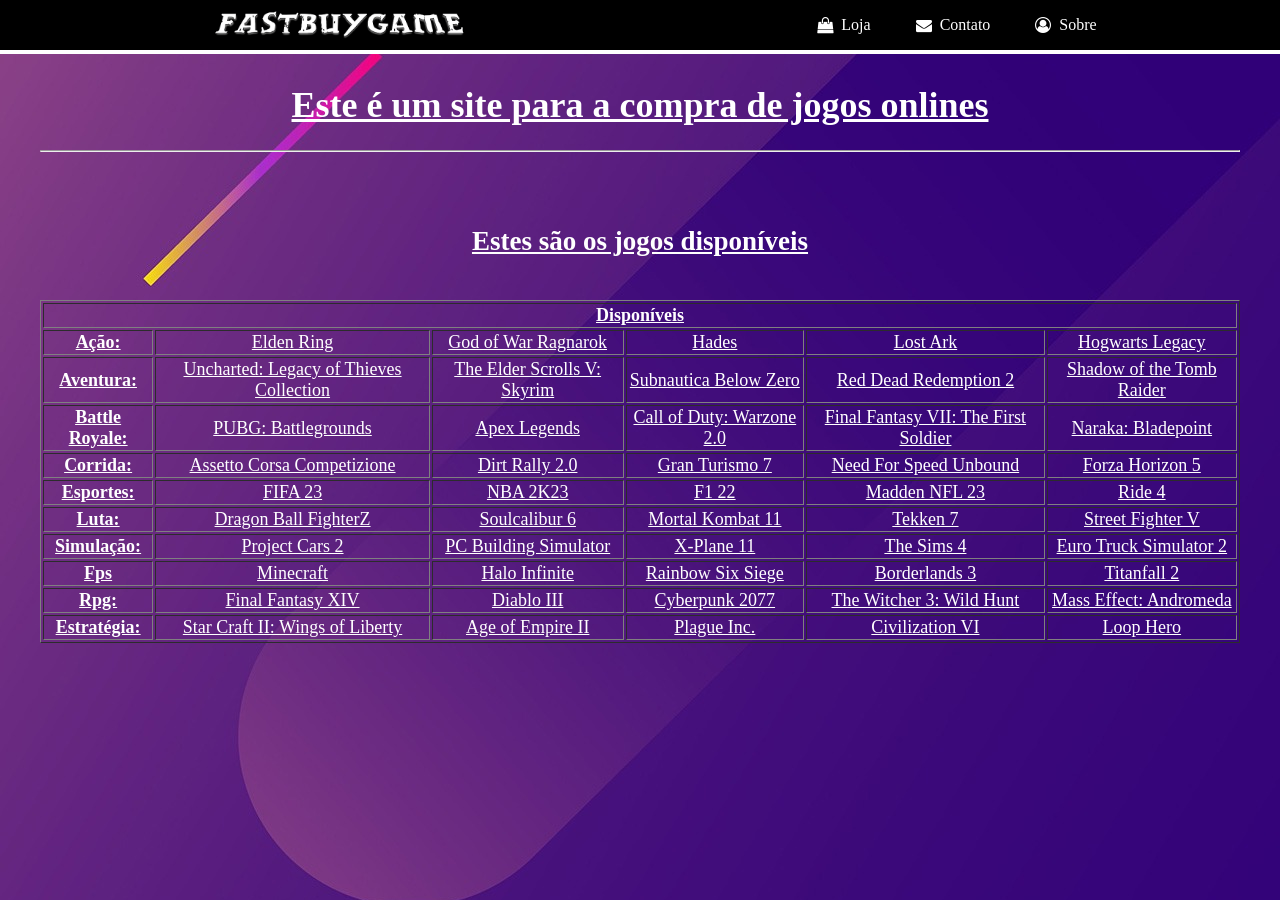
<file: site/index.html>
<!DOCTYPE html>
        <html lang="en">
        <head>
            <meta charset="UTF-8">
            <meta name="viewport" content="width=device-width, initial-scale=1.0">
            <title>Meu Novo Site</title>
            <link rel="stylesheet" href="meusite.css">
            <link rel="stylesheet" href="https://cdnjs.cloudflare.com/ajax/libs/font-awesome/4.7.0/css/font-awesome.min.css">
            <link rel="icon" href="fi fi-rr-globe">
        </head>
        <body>

    <div class="menu">
        <div>
            <a href="index.html"></a><img src="img/FastBuyGame.png" alt="Logo">
        </div>
        
        <div>
            <a href="MinhaLoja.html"><i class="fa fa-shopping-bag" aria-hidden="true"></i>Loja</a>
            <a href="MeuContato.html"><i class="fa fa-envelope" aria-hidden="true"></i>Contato</a>
            <a href="meusobre.html"><i class="fa fa-user-circle-o" aria-hidden="true"></i>Sobre</a>
        </div>

    </div>

    <div class="inicio">
        <h1>Este é um site para a compra de jogos onlines</h1>
        <hr>
        <br>
        <br>
        <h2>Estes são os jogos disponíveis</h2><br>

        <table border="Games">
    </div>

    <div class="Tabela">
        
        <tr>
            <th colspan="6"><strong>Disponíveis</strong></th>
        </tr>

        <tr>
            <th rowspan="1"><strong>Ação:</strong></th>
            <td>Elden Ring</td>
            <td>God of War Ragnarok</td>
            <td>Hades</td>
            <td>Lost Ark</td>
            <td>Hogwarts Legacy</td>
        </tr>
        <tr>
            <th rowspan="1"><strong>Aventura:</strong></th>
            <td>Uncharted: Legacy of Thieves Collection</td>
            <td>The Elder Scrolls V: Skyrim</td>
            <td>Subnautica Below Zero</td>
            <td>Red Dead Redemption 2</td>
            <td>Shadow of the Tomb Raider</td>
        </tr>
        <tr>
            <th rowspan="1"><strong>Battle Royale:</strong></th>
            <td>PUBG: Battlegrounds</td>
            <td>Apex Legends</td>
            <td>Call of Duty: Warzone 2.0</td>
            <td>Final Fantasy VII: The First Soldier</td>
            <td>Naraka: Bladepoint</td>
        </tr>
        <tr>
            <th rowspan="1"><strong>Corrida:</strong></th>
            <td>Assetto Corsa Competizione</td>
            <td>Dirt Rally 2.0</td>
            <td>Gran Turismo 7</td>
            <td>Need For Speed Unbound</td>
            <td>Forza Horizon 5</td>
        </tr>
        <tr>
            <th rowspan="1"><strong>Esportes:</strong></th>
            <td>FIFA 23</td>
            <td>NBA 2K23</td>
            <td>F1 22</td>
            <td>Madden NFL 23</td>
            <td>Ride 4</td>
        </tr>
        <tr>
            <th rowspan="1"><strong>Luta:</strong></th>
            <td>Dragon Ball FighterZ</td>
            <td>Soulcalibur 6</td>
            <td>Mortal Kombat 11</td>
            <td>Tekken 7</td>
            <td>Street Fighter V</td>
        </tr>
        <tr>
            <th rowspan="1"><strong>Simulação:</strong></th>
            <td>Project Cars 2</td>
            <td>PC Building Simulator</td>
            <td>X-Plane 11</td>
            <td>The Sims 4</td>
            <td>Euro Truck Simulator 2</td>
        </tr>
        <tr>
            <th rowspan="1"><strong>Fps</strong></th>
            <td>Minecraft</td>
            <td>Halo Infinite</td>
            <td>Rainbow Six Siege</td>
            <td>Borderlands 3</td>
            <td>Titanfall 2</td>
        </tr>
        <tr>
            <th rowspan="1"><strong>Rpg:</strong></th>
            <td>Final Fantasy XIV</td>
            <td>Diablo III</td>
            <td>Cyberpunk 2077</td>
            <td>The Witcher 3: Wild Hunt</td>
            <td>Mass Effect: Andromeda</td>
        </tr>
        <tr>
            <th rowspan="1"><strong>Estratégia:</strong></th>
            <td>Star Craft II: Wings of Liberty</td>
            <td>Age of Empire II</td>
            <td>Plague Inc.</td>
            <td>Civilization VI</td>
            <td>Loop Hero</td>
        </tr>
        

    </table>

    </div>

        </body>
        </html>
</file>
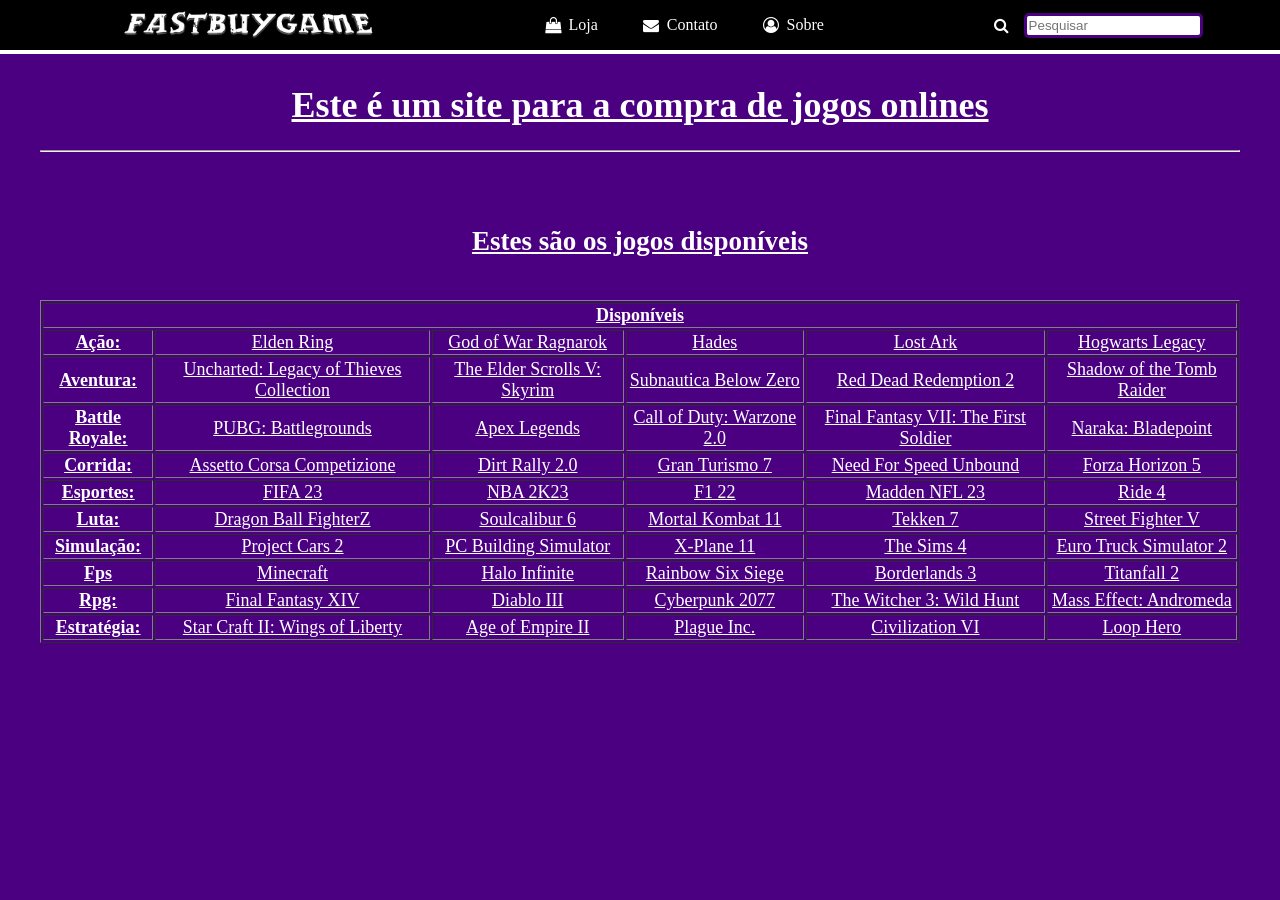
<file: tcc/index.html>
<!DOCTYPE html>
        <html lang="en">
        <head>
            <meta charset="UTF-8">
            <meta name="viewport" content="width=device-width, initial-scale=1.0">
            <title>Meu Novo Site</title>
            <link rel="stylesheet" href="meusite.css">
            <link rel="stylesheet" href="https://cdnjs.cloudflare.com/ajax/libs/font-awesome/4.7.0/css/font-awesome.min.css">
            <link rel="icon" href="fi fi-rr-globe">
        </head>
        <body>

    <div class="menu">
        <div>
            <a href="index.html"></a><img src="img/FastBuyGame.png" alt="Logo">
        </div>
        
        <div>
            <a href="MinhaLoja.html"><i class="fa fa-shopping-bag" aria-hidden="true"></i>Loja</a>
            <a href="MeuContato.html"><i class="fa fa-envelope" aria-hidden="true"></i>Contato</a>
            <a href="meusobre.html"><i class="fa fa-user-circle-o" aria-hidden="true"></i>Sobre</a>
        </div>

        <div>
            <i class="fa fa-search" aria-hidden="true"></i><input placeholder="Pesquisar">
        </div>

    </div>

    <div class="inicio">
        <h1>Este é um site para a compra de jogos onlines</h1>
        <hr>
        <br>
        <br>
        <h2>Estes são os jogos disponíveis</h2><br>
        <table border="Games">
    </div>

    <div class="Tabela">
        
        <tr>
            <th colspan="6"><strong>Disponíveis</strong></th>
        </tr>

        <tr>
            <th rowspan="1"><strong>Ação:</strong></th>
            <td>Elden Ring</td>
            <td>God of War Ragnarok</td>
            <td>Hades</td>
            <td>Lost Ark</td>
            <td>Hogwarts Legacy</td>
        </tr>
        <tr>
            <th rowspan="1"><strong>Aventura:</strong></th>
            <td>Uncharted: Legacy of Thieves Collection</td>
            <td>The Elder Scrolls V: Skyrim</td>
            <td>Subnautica Below Zero</td>
            <td>Red Dead Redemption 2</td>
            <td>Shadow of the Tomb Raider</td>
        </tr>
        <tr>
            <th rowspan="1"><strong>Battle Royale:</strong></th>
            <td>PUBG: Battlegrounds</td>
            <td>Apex Legends</td>
            <td>Call of Duty: Warzone 2.0</td>
            <td>Final Fantasy VII: The First Soldier</td>
            <td>Naraka: Bladepoint</td>
        </tr>
        <tr>
            <th rowspan="1"><strong>Corrida:</strong></th>
            <td>Assetto Corsa Competizione</td>
            <td>Dirt Rally 2.0</td>
            <td>Gran Turismo 7</td>
            <td>Need For Speed Unbound</td>
            <td>Forza Horizon 5</td>
        </tr>
        <tr>
            <th rowspan="1"><strong>Esportes:</strong></th>
            <td>FIFA 23</td>
            <td>NBA 2K23</td>
            <td>F1 22</td>
            <td>Madden NFL 23</td>
            <td>Ride 4</td>
        </tr>
        <tr>
            <th rowspan="1"><strong>Luta:</strong></th>
            <td>Dragon Ball FighterZ</td>
            <td>Soulcalibur 6</td>
            <td>Mortal Kombat 11</td>
            <td>Tekken 7</td>
            <td>Street Fighter V</td>
        </tr>
        <tr>
            <th rowspan="1"><strong>Simulação:</strong></th>
            <td>Project Cars 2</td>
            <td>PC Building Simulator</td>
            <td>X-Plane 11</td>
            <td>The Sims 4</td>
            <td>Euro Truck Simulator 2</td>
        </tr>
        <tr>
            <th rowspan="1"><strong>Fps</strong></th>
            <td>Minecraft</td>
            <td>Halo Infinite</td>
            <td>Rainbow Six Siege</td>
            <td>Borderlands 3</td>
            <td>Titanfall 2</td>
        </tr>
        <tr>
            <th rowspan="1"><strong>Rpg:</strong></th>
            <td>Final Fantasy XIV</td>
            <td>Diablo III</td>
            <td>Cyberpunk 2077</td>
            <td>The Witcher 3: Wild Hunt</td>
            <td>Mass Effect: Andromeda</td>
        </tr>
        <tr>
            <th rowspan="1"><strong>Estratégia:</strong></th>
            <td>Star Craft II: Wings of Liberty</td>
            <td>Age of Empire II</td>
            <td>Plague Inc.</td>
            <td>Civilization VI</td>
            <td>Loop Hero</td>
        </tr>
        

    </table>

    </div>

        </body>
        </html>
</file>
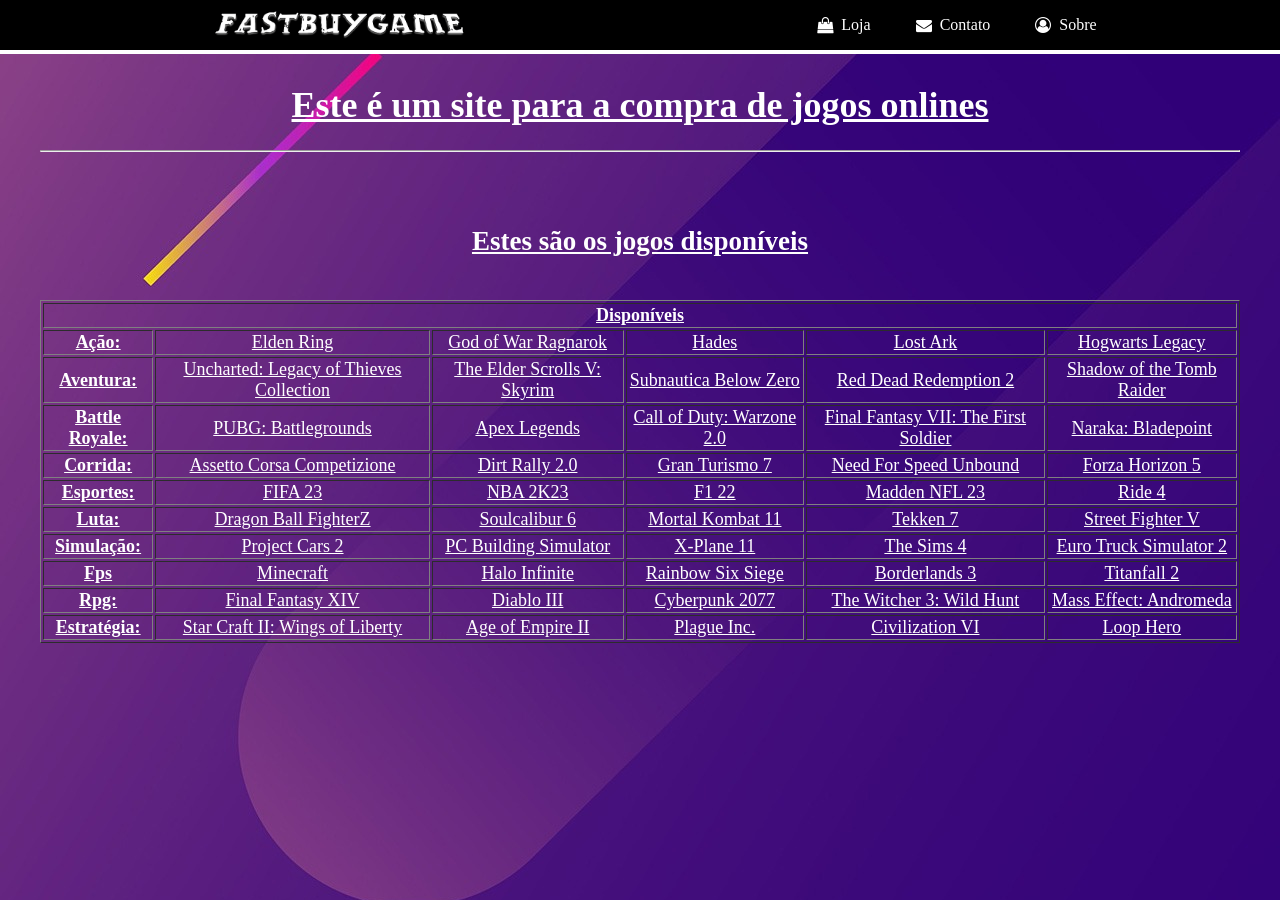
<file: tcc/site/index.html>
<!DOCTYPE html>
        <html lang="en">
        <head>
            <meta charset="UTF-8">
            <meta name="viewport" content="width=device-width, initial-scale=1.0">
            <title>Meu Novo Site</title>
            <link rel="stylesheet" href="meusite.css">
            <link rel="stylesheet" href="https://cdnjs.cloudflare.com/ajax/libs/font-awesome/4.7.0/css/font-awesome.min.css">
            <link rel="icon" href="fi fi-rr-globe">
        </head>
        <body>

    <div class="menu">
        <div>
            <a href="index.html"></a><img src="img/FastBuyGame.png" alt="Logo">
        </div>
        
        <div>
            <a href="MinhaLoja.html"><i class="fa fa-shopping-bag" aria-hidden="true"></i>Loja</a>
            <a href="MeuContato.html"><i class="fa fa-envelope" aria-hidden="true"></i>Contato</a>
            <a href="meusobre.html"><i class="fa fa-user-circle-o" aria-hidden="true"></i>Sobre</a>
        </div>

    </div>

    <div class="inicio">
        <h1>Este é um site para a compra de jogos onlines</h1>
        <hr>
        <br>
        <br>
        <h2>Estes são os jogos disponíveis</h2><br>
        <table border="Games">
    </div>

    <div class="Tabela">
        
        <tr>
            <th colspan="6"><strong>Disponíveis</strong></th>
        </tr>

        <tr>
            <th rowspan="1"><strong>Ação:</strong></th>
            <td>Elden Ring</td>
            <td>God of War Ragnarok</td>
            <td>Hades</td>
            <td>Lost Ark</td>
            <td>Hogwarts Legacy</td>
        </tr>
        <tr>
            <th rowspan="1"><strong>Aventura:</strong></th>
            <td>Uncharted: Legacy of Thieves Collection</td>
            <td>The Elder Scrolls V: Skyrim</td>
            <td>Subnautica Below Zero</td>
            <td>Red Dead Redemption 2</td>
            <td>Shadow of the Tomb Raider</td>
        </tr>
        <tr>
            <th rowspan="1"><strong>Battle Royale:</strong></th>
            <td>PUBG: Battlegrounds</td>
            <td>Apex Legends</td>
            <td>Call of Duty: Warzone 2.0</td>
            <td>Final Fantasy VII: The First Soldier</td>
            <td>Naraka: Bladepoint</td>
        </tr>
        <tr>
            <th rowspan="1"><strong>Corrida:</strong></th>
            <td>Assetto Corsa Competizione</td>
            <td>Dirt Rally 2.0</td>
            <td>Gran Turismo 7</td>
            <td>Need For Speed Unbound</td>
            <td>Forza Horizon 5</td>
        </tr>
        <tr>
            <th rowspan="1"><strong>Esportes:</strong></th>
            <td>FIFA 23</td>
            <td>NBA 2K23</td>
            <td>F1 22</td>
            <td>Madden NFL 23</td>
            <td>Ride 4</td>
        </tr>
        <tr>
            <th rowspan="1"><strong>Luta:</strong></th>
            <td>Dragon Ball FighterZ</td>
            <td>Soulcalibur 6</td>
            <td>Mortal Kombat 11</td>
            <td>Tekken 7</td>
            <td>Street Fighter V</td>
        </tr>
        <tr>
            <th rowspan="1"><strong>Simulação:</strong></th>
            <td>Project Cars 2</td>
            <td>PC Building Simulator</td>
            <td>X-Plane 11</td>
            <td>The Sims 4</td>
            <td>Euro Truck Simulator 2</td>
        </tr>
        <tr>
            <th rowspan="1"><strong>Fps</strong></th>
            <td>Minecraft</td>
            <td>Halo Infinite</td>
            <td>Rainbow Six Siege</td>
            <td>Borderlands 3</td>
            <td>Titanfall 2</td>
        </tr>
        <tr>
            <th rowspan="1"><strong>Rpg:</strong></th>
            <td>Final Fantasy XIV</td>
            <td>Diablo III</td>
            <td>Cyberpunk 2077</td>
            <td>The Witcher 3: Wild Hunt</td>
            <td>Mass Effect: Andromeda</td>
        </tr>
        <tr>
            <th rowspan="1"><strong>Estratégia:</strong></th>
            <td>Star Craft II: Wings of Liberty</td>
            <td>Age of Empire II</td>
            <td>Plague Inc.</td>
            <td>Civilization VI</td>
            <td>Loop Hero</td>
        </tr>
        

    </table>

    </div>

        </body>
        </html>
</file>
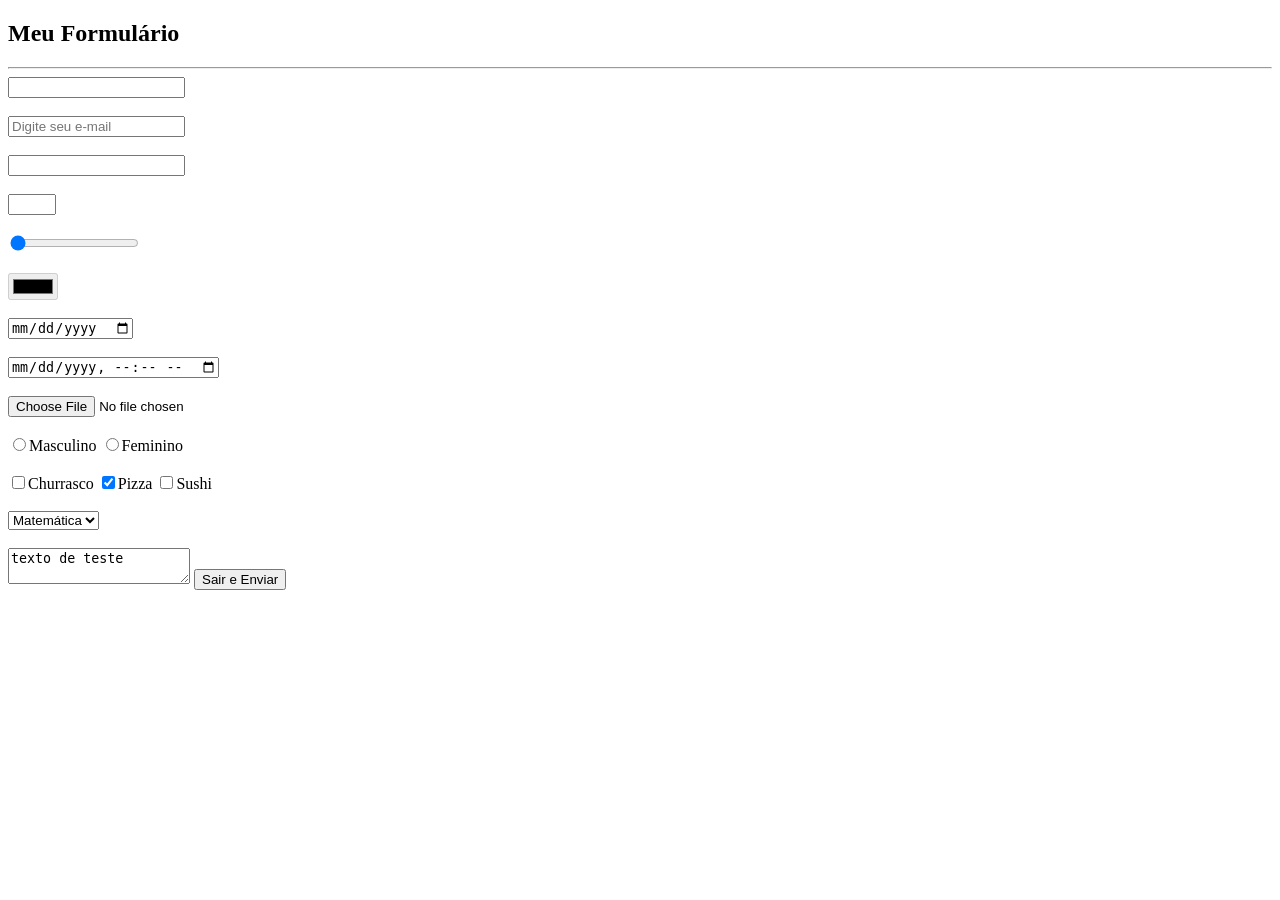
<file: formulario.html>
<!DOCTYPE html>
<html lang="en">
<head>
    <meta charset="UTF-8">
    <meta http-equiv="X-UA-Compatible" content="IE=edge">
    <meta name="viewport" content="width=device-width, initial-scale=1.0">
    <link rel="icon" href="https://img.freepik.com/vetores-gratis/fundo-com-mao-preenchimento-de-um-formulario_23-2147607013.jpg">
    <title>Formulario</title>
</head>
<body>

    <h2>Meu Formulário</h2><hr>
    <form>
        <input type="text" required><br><br>
        <input type="email" placeholder="Digite seu e-mail"><br><br>
        <input type="password" maxlength="10"><br><br>
        <input type="number" min="1" max="20"><br><br>
        <input type="range" min="0" max="20" value="0"><br><br>
        <input type="color" disabled><br><br>
        <input type="date"><br><br>
        <input type="datetime-local"><br><br>
        <input type="file" readonly><br><br>

        <input type="radio" name="genero">Masculino
        <input type="radio" name="genero">Feminino<br><br>

        <input type="checkbox" name="comida">Churrasco
        <input type="checkbox" name="comida" checked>Pizza
        <input type="checkbox" name="comida">Sushi<br><br>

        <select>
            <option>Matemática</option>
            <option>História</option>
            <option>Português</option>
        </select><br><br>

        <textarea>texto de teste</textarea>

        <input type="submit" value="Sair e Enviar">
    </form>

    <!--

        value
        readonly
        disabled
        maxlenght
        min/max
        placeholder
        required
        checked

    -->

</body>
</html>
</file>
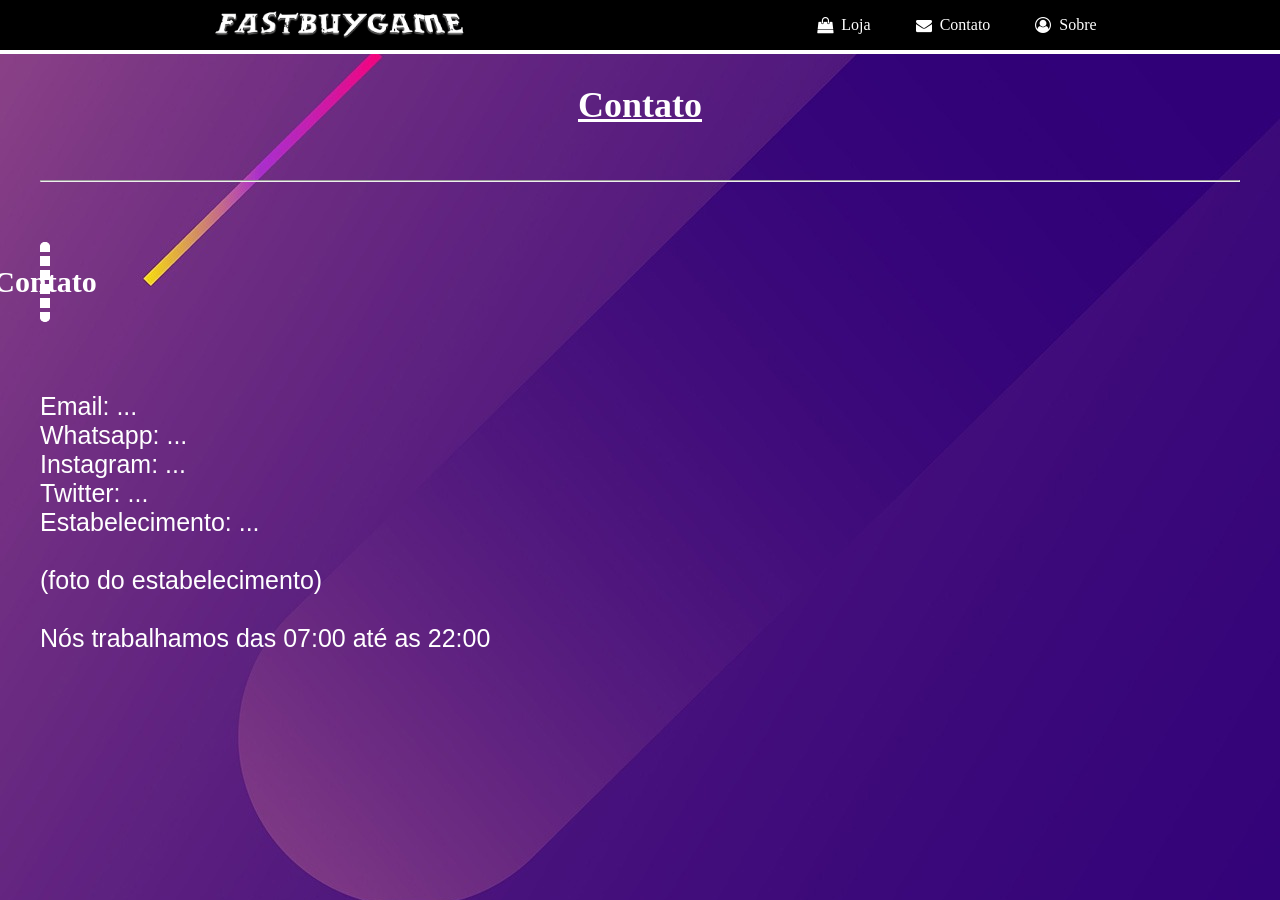
<file: site/MeuContato.html>
<!DOCTYPE html>
<html lang="en">
<head>
    <meta charset="UTF-8">
    <meta name="viewport" content="width=device-width, initial-scale=1.0">
    <title>Meu Contato</title>
    <link rel="stylesheet" href="meusite.css">
    <link rel="stylesheet" href="https://cdnjs.cloudflare.com/ajax/libs/font-awesome/4.7.0/css/font-awesome.min.css">
</head>
<body>
    

    <div class="menu">
        <div>
            <a href="index.html"></a><img src="img/FastBuyGame.png" alt="Logo">
        </div>
        
        <div>
            <a href="MinhaLoja.html"><i class="fa fa-shopping-bag" aria-hidden="true"></i>Loja</a>
            <a href="MeuContato.html"><i class="fa fa-envelope" aria-hidden="true"></i>Contato</a>
            <a href="meusobre.html"><i class="fa fa-user-circle-o" aria-hidden="true"></i>Sobre</a>
        </div>

    </div>

    <div class="inicio">
        <h1>Contato</h1>
        <br>
        <hr>
        <br>
    </div>

    <div class="contato">
        <a href="SiteInteiro.html"></a>
        <h2>Contato</h2>
        <br>
        <br>
    </div>  

    <div class="contatoescrito">
        Email: ...<br>
        Whatsapp: ...<br>
        Instagram: ...<br>
        Twitter: ...<br>
        Estabelecimento: ...<br>
        <br>
        (foto do estabelecimento)
        <br>
        <br>
        Nós trabalhamos das 07:00 até as 22:00
    </div>



</body>
</html>
</file>
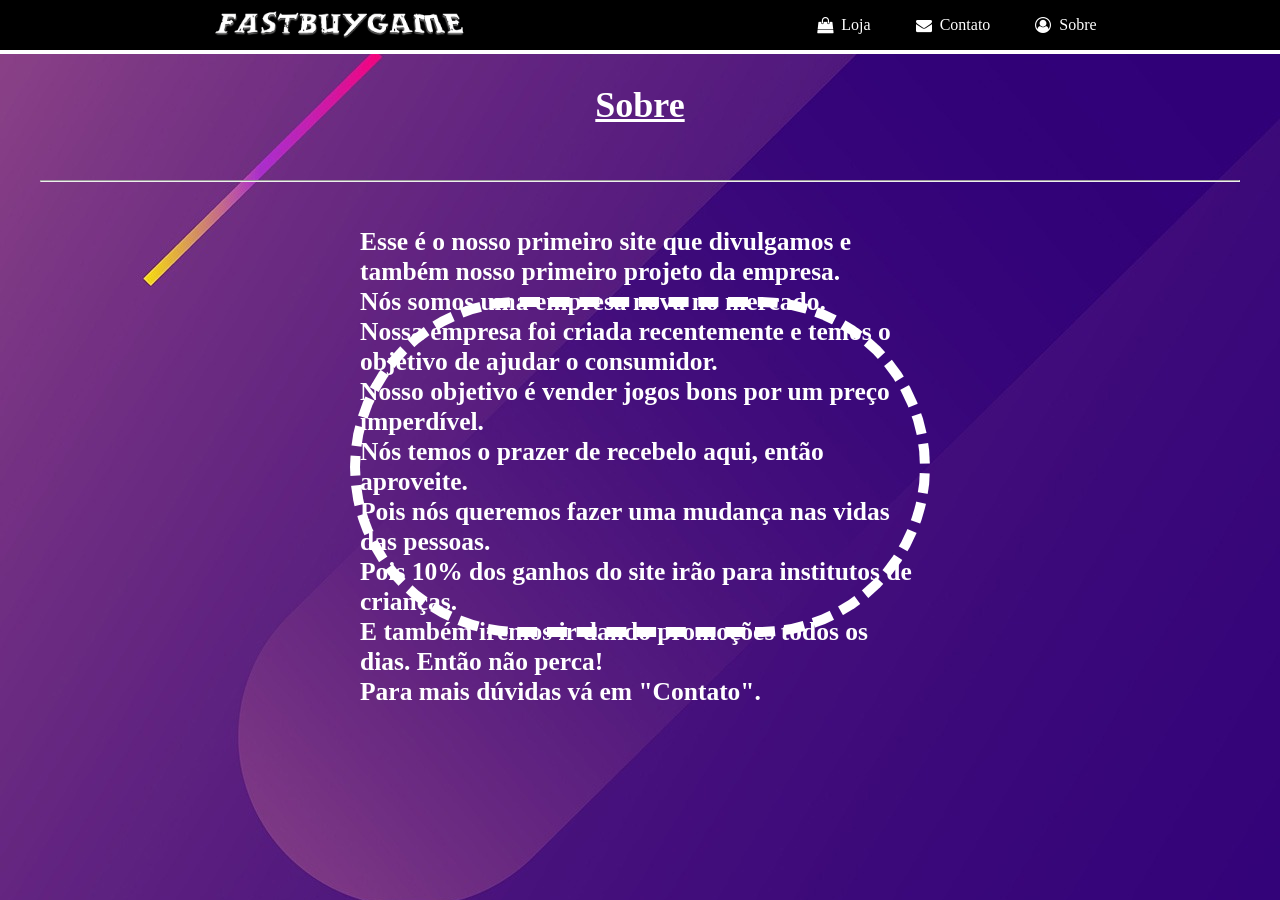
<file: site/meusobre.html>
<!DOCTYPE html>
<html lang="en">
<head>
    <meta charset="UTF-8">
    <meta name="viewport" content="width=device-width, initial-scale=1.0">
    <title>Sobre</title>
    <link rel="stylesheet" href="meusite.css">
    <link rel="stylesheet" href="https://cdnjs.cloudflare.com/ajax/libs/font-awesome/4.7.0/css/font-awesome.min.css">
</head>
<body>
    

    <div class="menu">
        <div>
            <a href="index.html"></a><img src="img/FastBuyGame.png" alt="Logo">
        </div>
        
        <div>
            <a href="MinhaLoja.html"><i class="fa fa-shopping-bag" aria-hidden="true"></i>Loja</a>
            <a href="MeuContato.html"><i class="fa fa-envelope" aria-hidden="true"></i>Contato</a>
            <a href="meusobre.html"><i class="fa fa-user-circle-o" aria-hidden="true"></i>Sobre</a>
        </div>

    </div>

    <div class="inicio">
        <h1>Sobre</h1>
        <br>
        <hr>
        <br>
    </div>    

    <div class="texto">
        
        <h2>Esse é o nosso primeiro site que divulgamos e também nosso primeiro projeto da empresa.<br>
            Nós somos uma empresa nova no mercado.<br>
            Nossa empresa foi criada recentemente e temos o objetivo de ajudar o consumidor.<br>
            Nosso objetivo é vender jogos bons por um preço imperdível.<br>
            Nós temos o prazer de recebelo aqui, então aproveite.<br>
            Pois nós queremos fazer uma mudança nas vidas das pessoas.<br>
            Pois 10% dos ganhos do site irão para institutos de crianças.<br>
            E também iremos ir dando promoções todos os dias. Então não perca!<br>
            Para mais dúvidas vá em "Contato".
        </h2>

    </div>

</body>
</file>
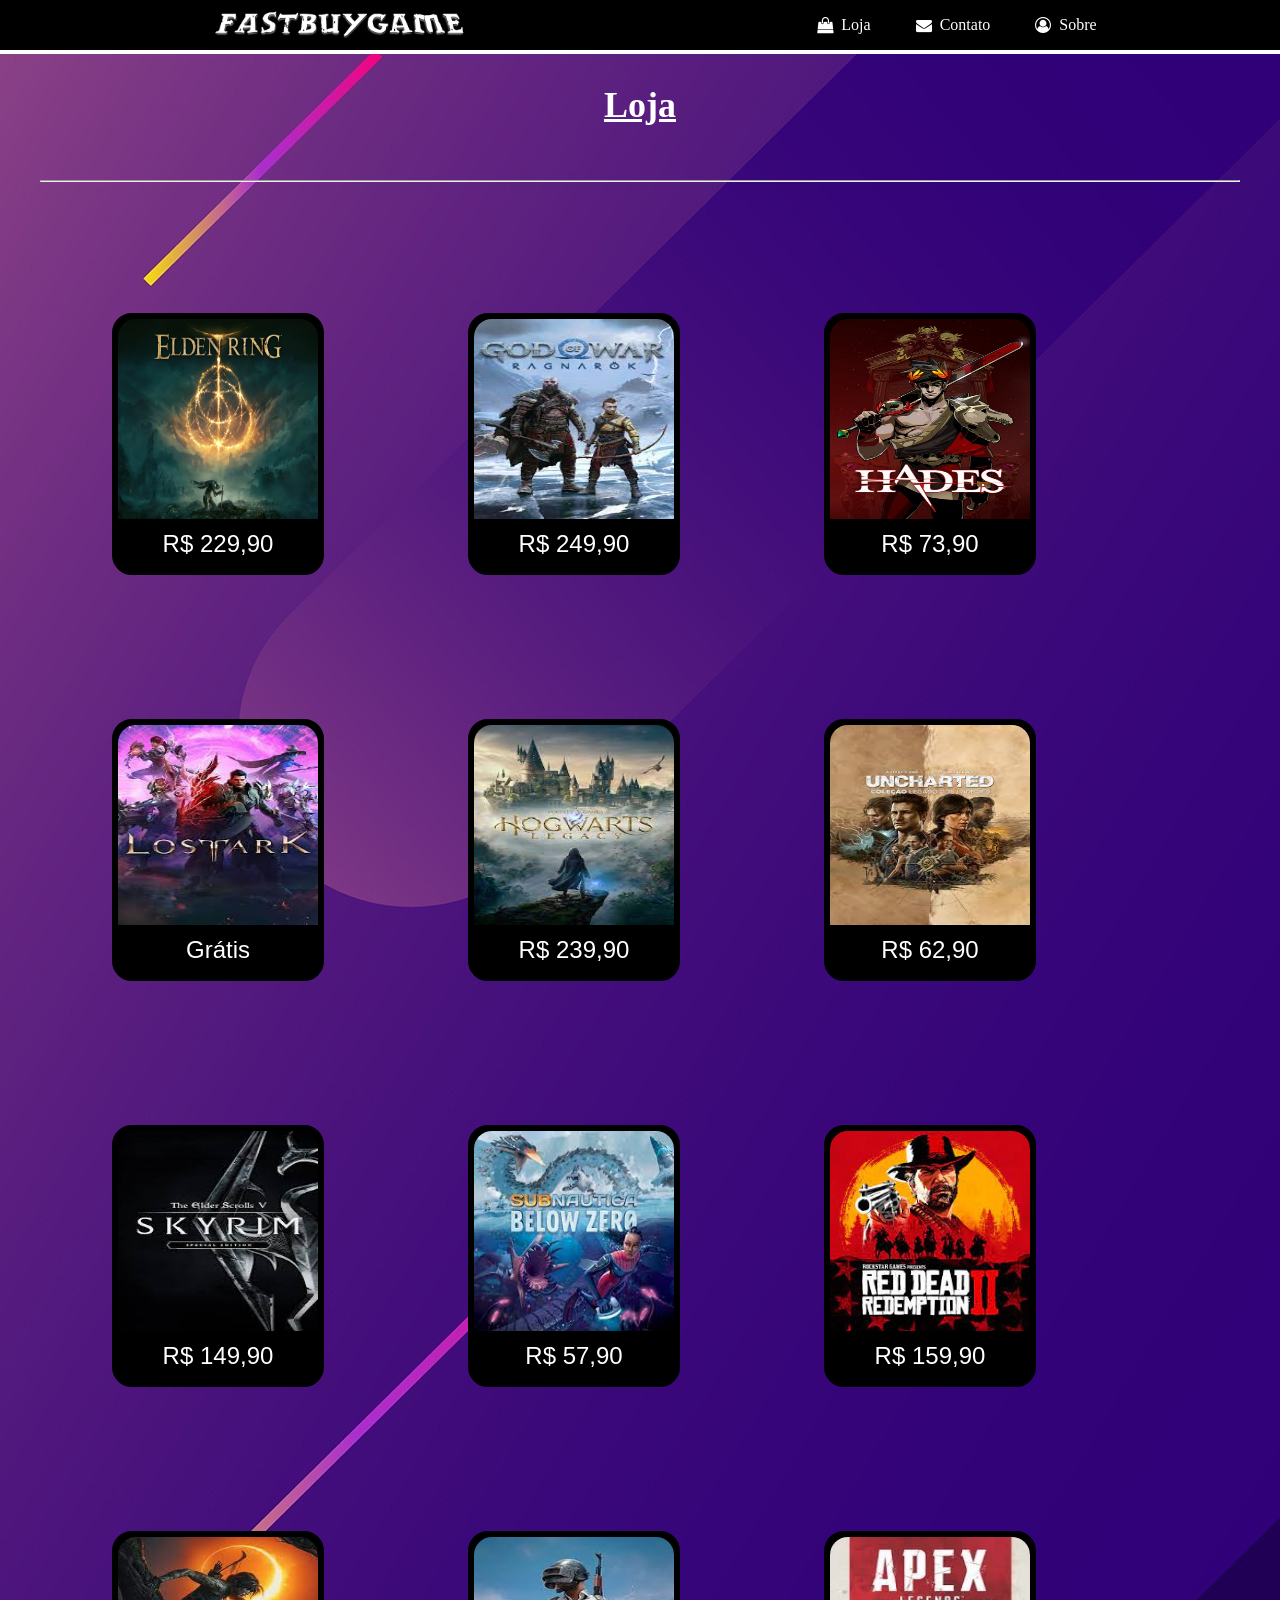
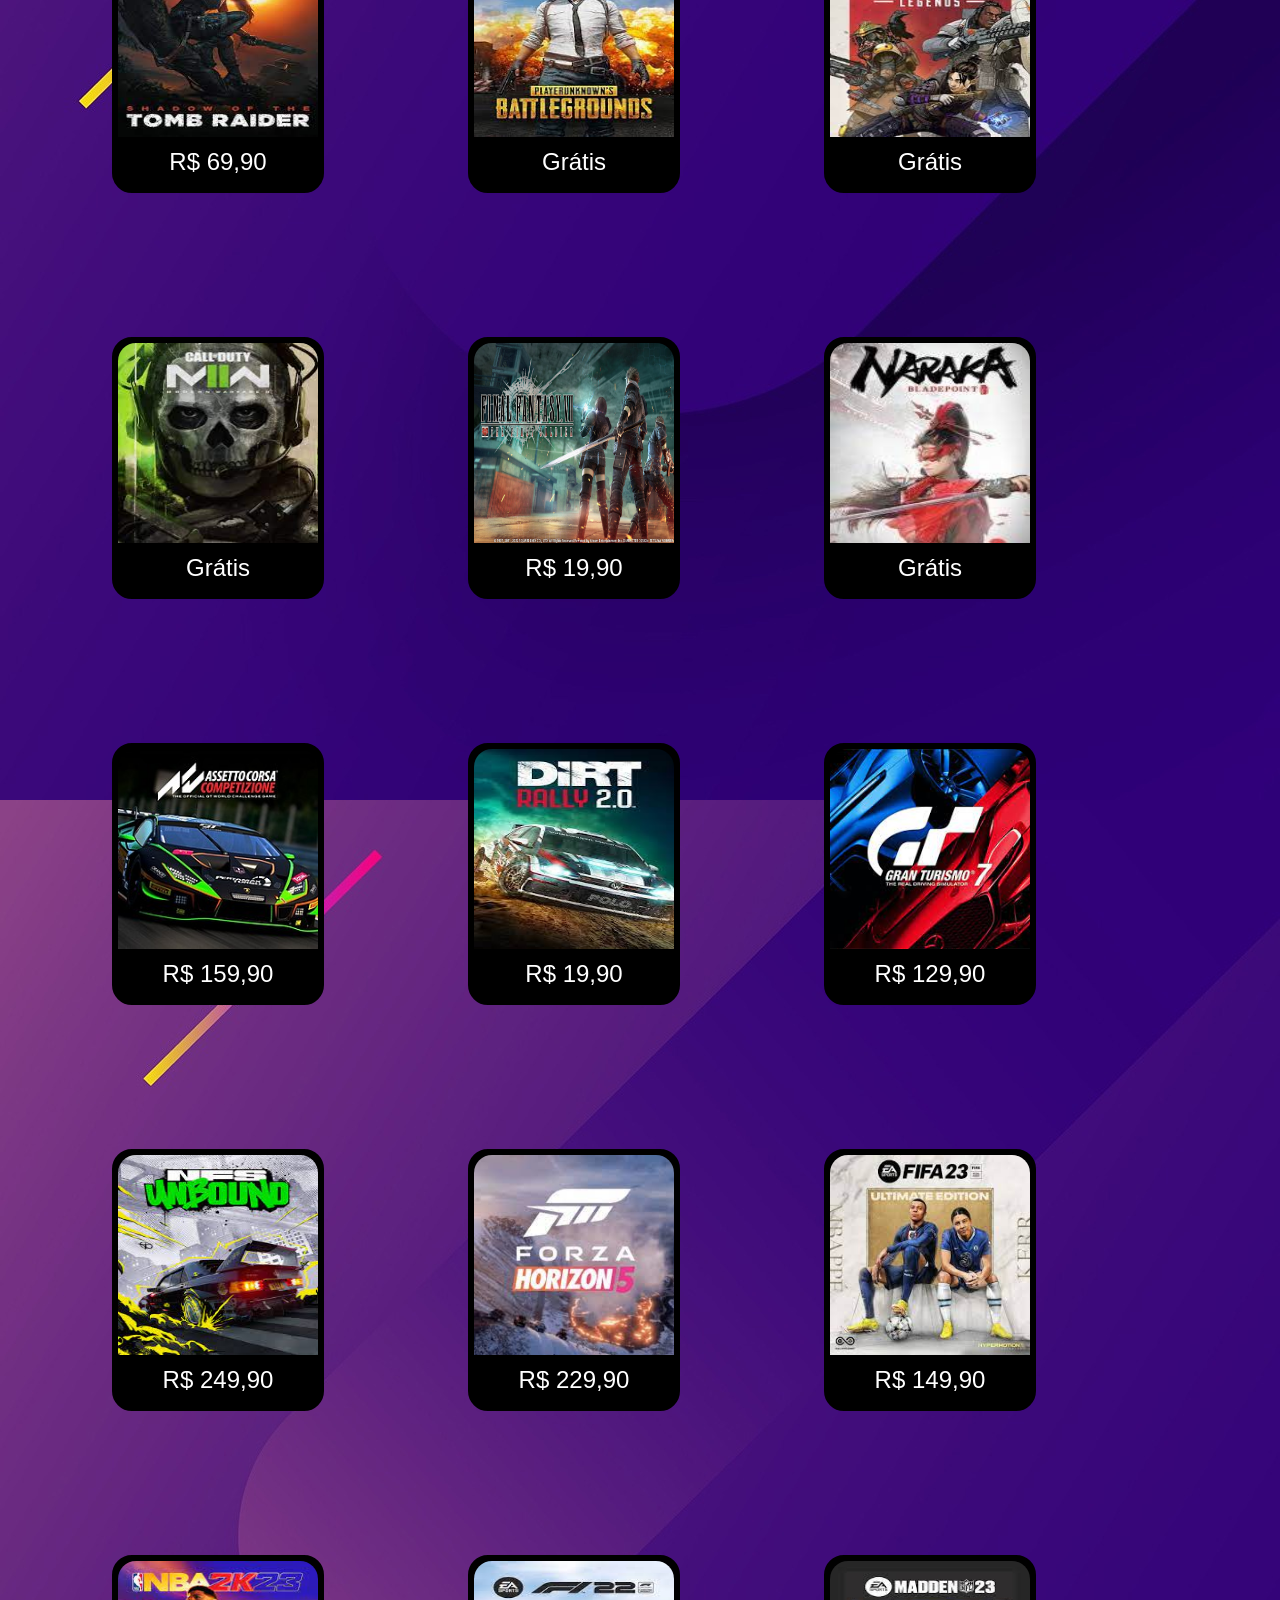
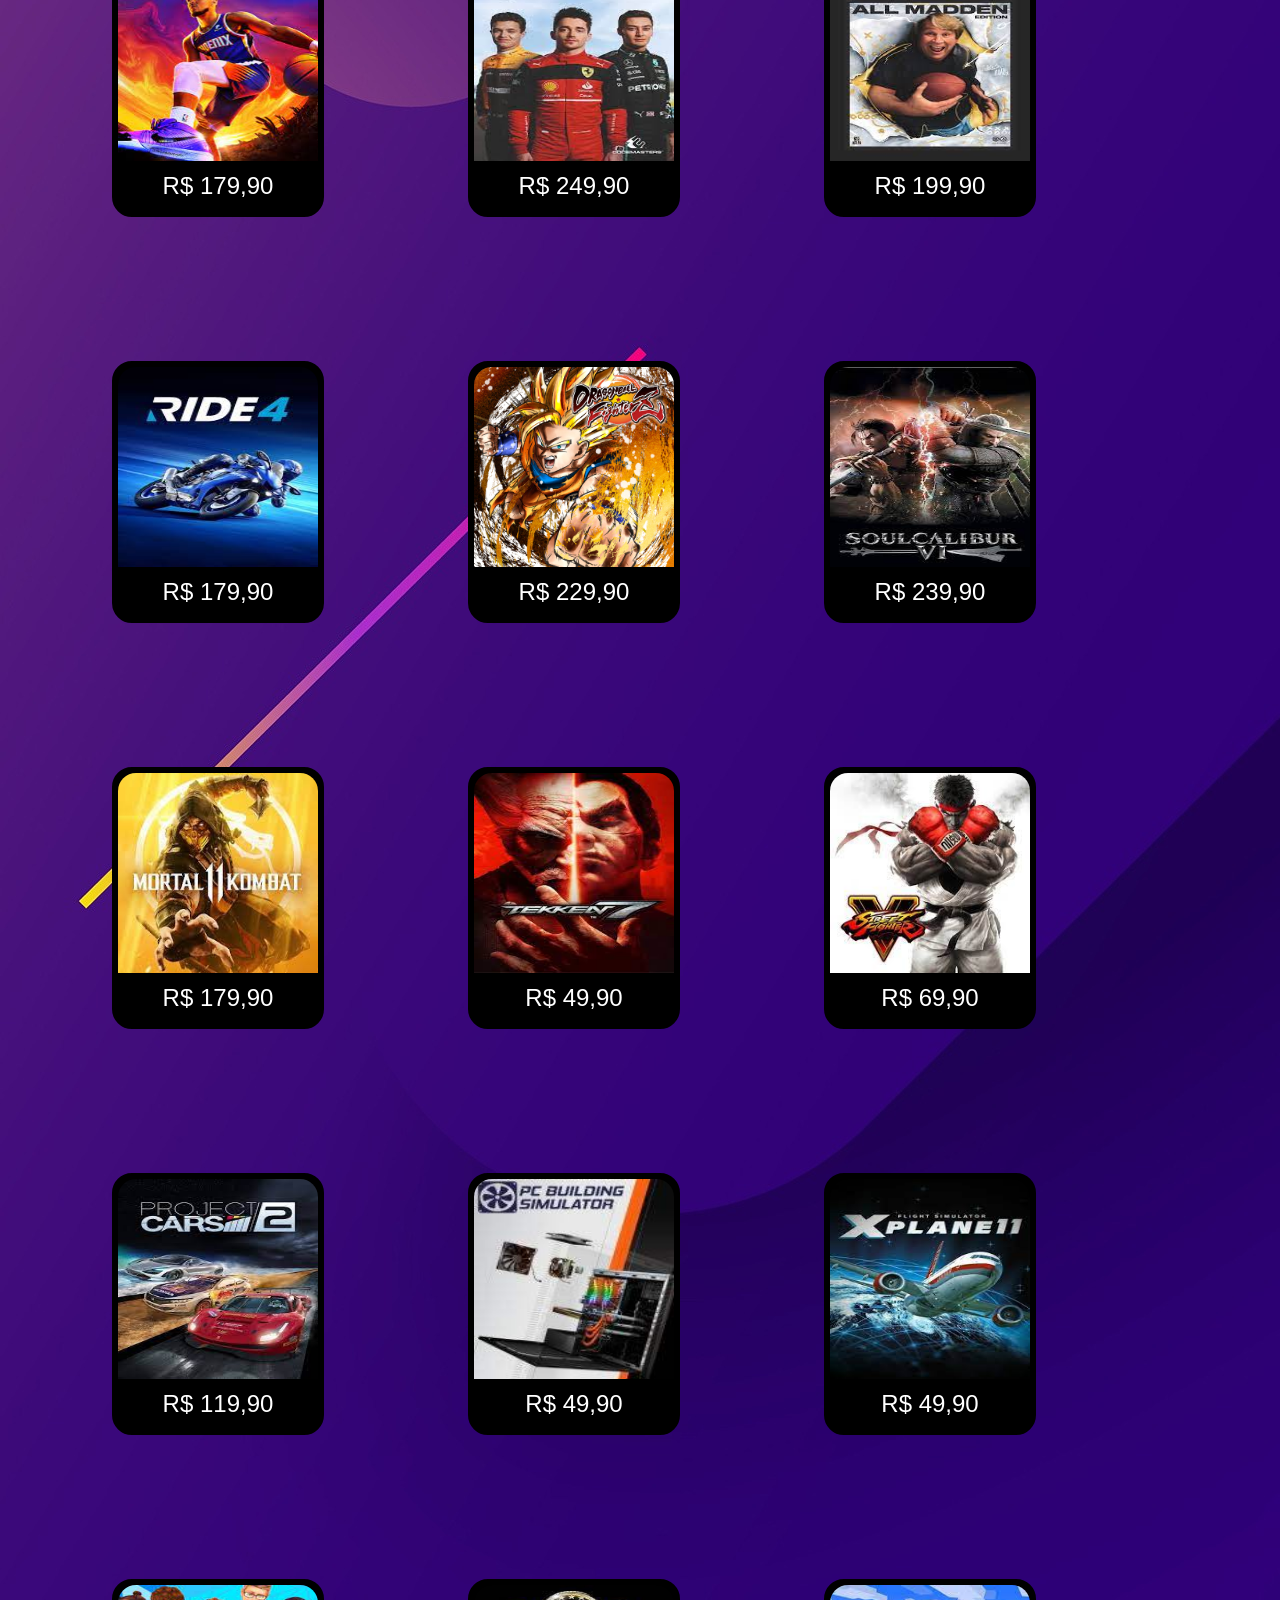
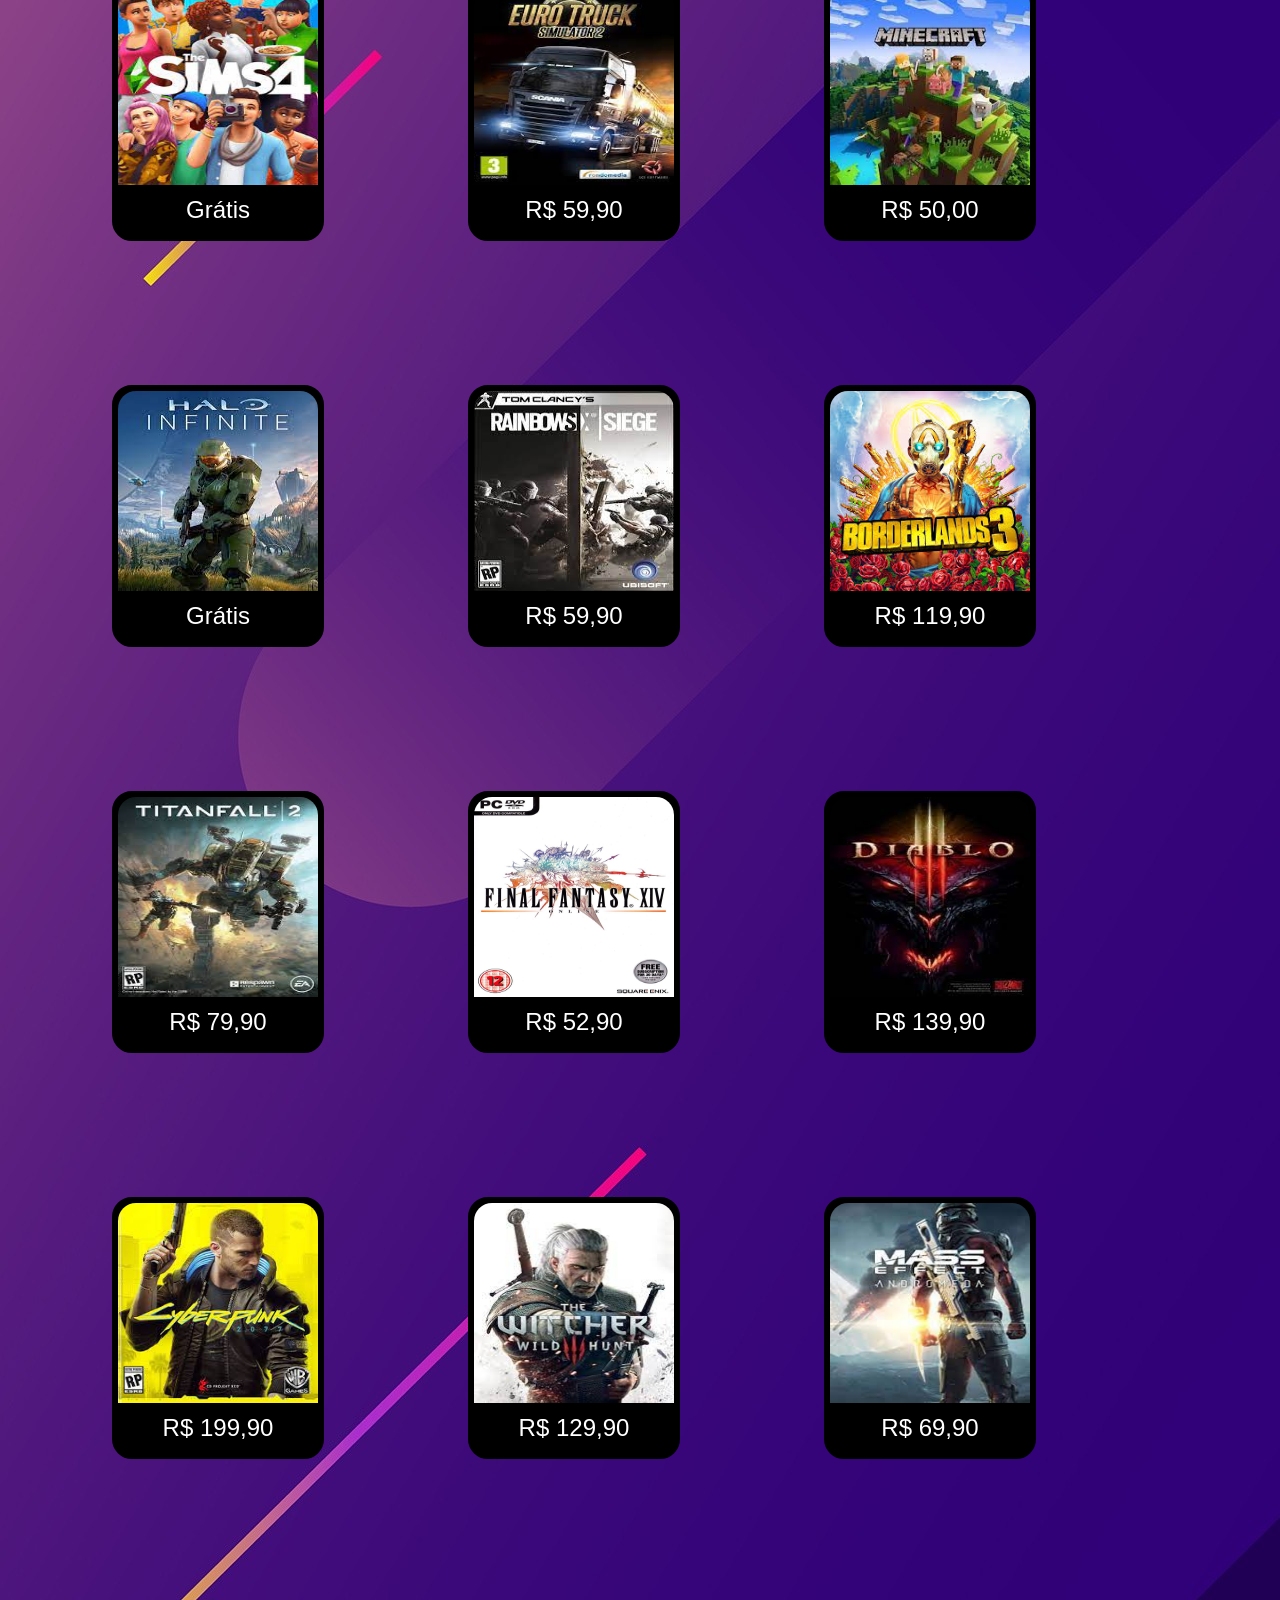
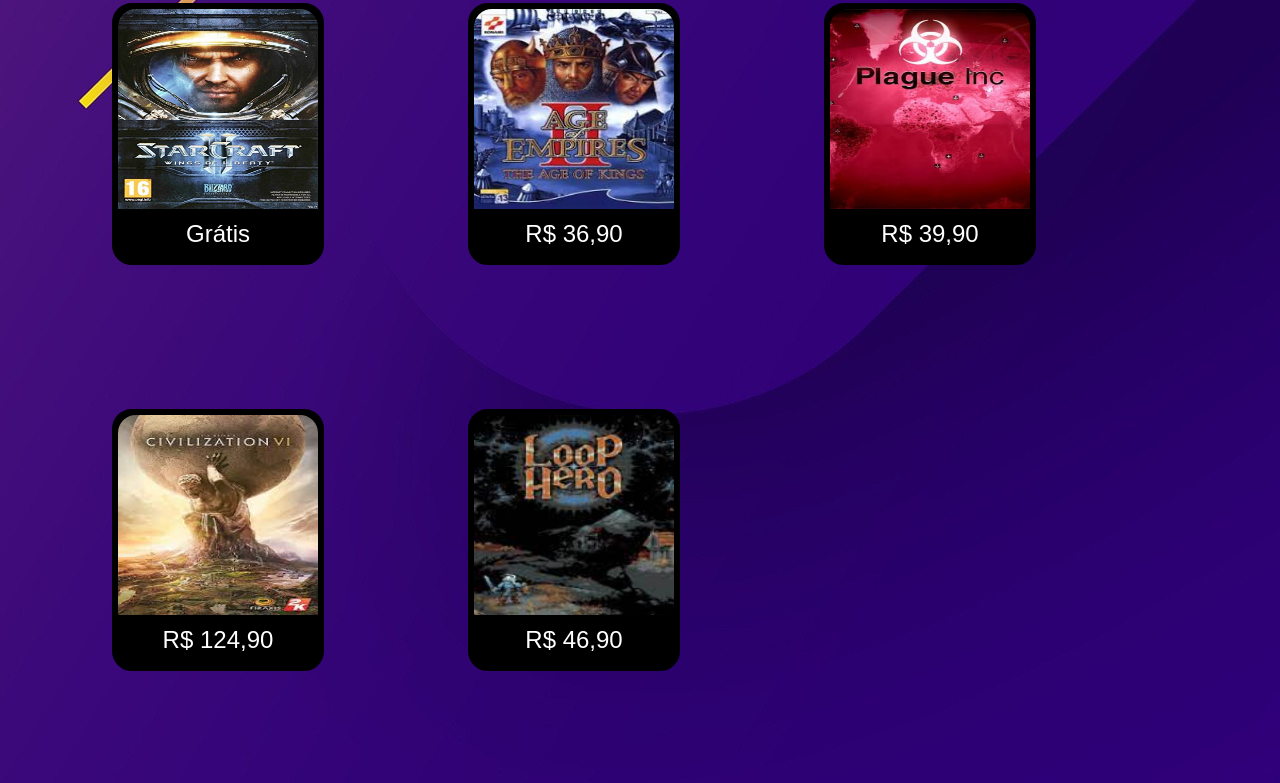
<file: site/MinhaLoja.html>
<!DOCTYPE html>
<html lang="en">
<head>
    <meta charset="UTF-8">
    <meta name="viewport" content="width=device-width, initial-scale=1.0">
    <title>Minha Loja</title>
    <link rel="stylesheet" href="meusite.css">
    <link rel="stylesheet" href="https://cdnjs.cloudflare.com/ajax/libs/font-awesome/4.7.0/css/font-awesome.min.css">
</head>
<body>
    

    <div class="menu">
        <div>
            <a href="index.html"></a><img src="img/FastBuyGame.png" alt="Logo">
        </div>
        
        <div>
            <a href="MinhaLoja.html"><i class="fa fa-shopping-bag" aria-hidden="true"></i>Loja</a>
            <a href="MeuContato.html"><i class="fa fa-envelope" aria-hidden="true"></i>Contato</a>
            <a href="meusobre.html"><i class="fa fa-user-circle-o" aria-hidden="true"></i>Sobre</a>
        </div>

    </div>

    <div class="inicio">
        <h1>Loja</h1>
        <br>
        <hr>
    </div>

    <div class="cards">
        
    <div class="card-container">
        <div class="card" onclick="toggleDescription(this)">
            <img src="Elden ring.webp" alt="Elden Ring">
            <label>R$ 229,90</label>
            <div class="description"> <h6 style="color: black;">A história gira em torno de um objeto chamado "Elden Ring", quebrado e causando desordem no mundo. Os jogadores embarcam em uma jornada para restaurar o Elden Ring e restaurar a ordem ao mundo.</h6></div>
        </div>

    
        <div class="card" onclick="toggleDescription(this)">
            <img src="img/God of War.jpeg" alt="Imagem 1">
            <label>R$ 249,90</label>
            <div class="description"> <h6 style="color: black;">Traz a mais nova aventura de Kratos, o Deus da Guerra, e seu filho, Atreus, tentando impedir o fim dos Nove Reinos, que tem relação com deuses e entidades da mitologia nórdica. </h6></div>
        </div>

        <div class="card" onclick="toggleDescription(this)">
            <img src="img/Hades_capa.jpg" alt="Hades">
            <label>R$ 73,90</label>
            <div class="description"> <h6 style="color: black;">Hades conta a história de Zagreu, filho do próprio deus do submundo, Hades. O jovem deus, descontente com a vida que leva no inferno, com as constantes broncas e brigas que tem com seu pai e após ter uma gigantesca descoberta sobre sua própria existência, decide escapar do inferno por conta própria.</h6></div>
            
        </div>

        <div class="card" onclick="toggleDescription(this)">
            <img src="img/Lost Ark.jpeg" alt="Lost Ark">
            <label>Grátis</label>
            <div class="description"> <h6 style="color: black;">O Lost Ark fornece uma experiência exclusiva de masmorras. Você vai enfrentar monstros e chefes para obter espólios, mas poderá escolher jogar sozinho na Masmorra Abissal ou em grupo nas Masmorras do Caos. Exatamente como tudo no Lost Ark, suas escolhas vão definir o seu destino. </h6></div>
        </div>

        <div class="card" onclick="toggleDescription(this)">
            <img src="img/Hogwarts Legacy.jpeg" alt="Hogwarts Legacy">
            <label>R$ 239,90</label>
            <div class="description"> <h6 style="color: black;">Hogwarts Legacy é um RPG de ação e mundo aberto ambientado no mundo apresentado nos livros de Harry Potter. Agora você pode assumir o controle da ação e criar sua própria aventura. </h6></div>
        </div>

        <div class="card" onclick="toggleDescription(this)">
            <img src="img/Uncharted.jpeg" alt="Uncharted">
            <label>R$ 62,90</label>
            <div class="description"> <h6 style="color: black;">A série segue as aventuras de Nathan "Nate" Drake, um caçador de tesouros e o protagonista do Jogo, o seu mentor e amigo Victor "Sully" Sullivan, e da jornalista Elena Fisher, e de vários outros companheiros secundários que Drake conhece enquanto viaja ao redor do mundo para descobrir mistérios históricos. </h6></div>
        </div>

        <div class="card" onclick="toggleDescription(this)">
            <img src="img/Skyrim.jpeg" alt="Skyrim">
            <label>R$ 149,90</label>
            <div class="description"><h6 style="color: black;">O jogo gira em torno do dragonborn, um cidadão que, em meio ao ressurgimento dos dragões, descobre que é dotado da habilidade de absorver as almas deles, causando curiosidade e espanto para os habitantes de Skyrim. Seu objetivo então é enfrentar Alduin, o Deus Nórdico da Destruição e causador desse caos completo. </h6></div>
        </div>

        <div class="card" onclick="toggleDescription(this)">
            <img src="img/Subnautica.jpeg" alt="Subnautica">
            <label>R$ 57,90</label>
            <div class="description"><h6 style="color: black;">Subnautica é um jogo de exploração e sobrevivência em primeira pessoa no qual o jogador controla um astronauta que, ao cair em um planeta desconhecido, deve encarar as profundezas de um enorme oceano enquanto coleta recursos para tentar sobreviver, enfrentar as misteriosas criaturas do fundo do mar e encontrar um resgate.</h6></div>
        </div>

        <div class="card" onclick="toggleDescription(this)">
            <img src="img/Red Dead Redemption II.jpeg" alt="Red Dead Reddemption II">
            <label>R$ 159,90</label>
            <div class="description"><h6 style="color: black;">A história se passa em 1899 em uma representação ficcional do oeste, meio-oeste e sul dos Estados Unidos e acompanha o fora da lei Arthur Morgan, que precisa lidar com o declínio do Velho Oeste e sobreviver à perseguição de forças governamentais, gangues rivais e outros adversários.</h6></div>
        </div>

        <div class="card" onclick="toggleDescription(this)">
            <img src="img/Shadow Of Tomb Raider.jpeg" alt="Shadow Of Tomb Raider">
            <label>R$ 69,90</label>
            <div class="description"><h6 style="color: black;">é um jogo de ação e aventura jogado de uma perspectiva de terceira pessoa; Os jogadores assumem o papel da protagonista Lara Croft enquanto ela explora ambientes em todo o continente da América do Sul.</h6></div>
        </div>

        <div class="card" onclick="toggleDescription(this)">
            <img src="img/Pubg.jpeg" alt="Pubg">
            <label>Grátis</label>
            <div class="description"><h6 style="color: black;">O objetivo do jogo é, basicamente, eliminar seus oponentes e ser o último sobrevivente do mapa virtual onde toda a história se desenrola. São centenas de jogadores em cada partida que dura, em média, 30 minutos.</h6></div>
        </div>

        <div class="card" onclick="toggleDescription(this)">
            <img src="img/Apex Legends.jpeg" alt="Apex Legends">
            <label>Grátis</label>
            <div class="description"><h6 style="color: black;">Seja lutando em uma cidade flutuante enorme no battle royale ou duelando em modos por tempo limitado, você terá que pensar rápido. Domine as habilidades únicas da sua Lenda e coordene-se com colegas de equipe para descobrir novas táticas e combinações poderosas.</h6></div>
        </div>

        <div class="card" onclick="toggleDescription(this)">
            <img src="img/Call Of Duty.jpeg" alt="call Of Duty">
            <label>Grátis</label>
            <div class="description"><h6 style="color: black;">É um jogo de tiro em primeira pessoa que faz parte da série "Call of Duty: Modern Warfare" e se passa em um ambiente de guerra moderna. O jogo é conhecido por sua jogabilidade intensa e sua campanha single-player, além de modos multiplayer competitivos.</h6></div>
        </div>

        <div class="card" onclick="toggleDescription(this)">
            <img src="img/final fantasy vii.jpg" alt="final fantasy vii">
            <label>R$ 19,90</label>
            <div class="description"><h6 style="color: black;">o jogo original de 1997. A história do game gira em torno de Cloud Strife, que se junta a um grupo com o objetivo de derrubar a organização Shinra e salvar o mundo.</h6></div>
        </div>

        <div class="card" onclick="toggleDescription(this)">
            <img src="img/Naraka Bladepoint.jpeg" alt="Naraka Bladepoint">
            <label>Grátis</label>
            <div class="description"><h6 style="color: black;">é um jogo de battle royale desenvolvido pela 24 Entertainment e se destaca por sua ação intensa, combate corpo a corpo e elementos de fantasia. Naraka: Bladepoint é ambientado em um mundo de fantasia inspirado na mitologia chinesa, onde os jogadores escolhem entre uma variedade de heróis, cada um com habilidades únicas, para competir em uma ilha exótica.</h6></div>
        </div>

        <div class="card" onclick="toggleDescription(this)">
            <img src="img/Assetto Corsa Competizione.jpg" alt="Assetto Corsa Competizione">
            <label>R$ 159,90</label>
            <div class="description"><h6 style="color: black;">O Assetto Corsa é um jogo de corrida, para Windows, que leva fúria em quatro rodas aos hardwares dos amantes deste gênero. O game possui objetivos semelhantes aos outros títulos de corrida: ser o mais veloz e enfrentar desafios cada vez mais perigosos, com os mais diversos mapas e situações.</h6></div>
        </div>

        <div class="card" onclick="toggleDescription(this)">
            <img src="img/Dirt 4.jpeg" alt="Dirt 4">
            <label>R$ 19,90</label>
            <div class="description"><h6 style="color: black;">O seu objetivo é faturar os campeonatos, destravando cada vez mais corridas para participar. O jogo também conta com um modo online com eventos diários e semanais, além de alguns criados pela própria comunidade de jogadores, algo que deve gerar conteúdo por um bom tempo, trazendo sempre algo novo para competir.</h6></div>
        </div>

        <div class="card" onclick="toggleDescription(this)">
            <img src="img/Gran Turismo 7.jpeg" alt="Gran Turismo 7">
            <label>R$ 129,90</label>
            <div class="description"><h6 style="color: black;">O mundo está cheio de carros incríveis e emocionantes. Gran Turismo 7 destaca a longa história dos carros e sua cultura conforme o jogador os coleciona. O jogo foi projetado para permitir que os jogadores aprendam sobre as origens de cada modelo e o lugar deles na história à medida que o jogo avança.</h6></div>
        </div>

        <div class="card" onclick="toggleDescription(this)">
            <img src="img/Need For Speed Rivals.jpeg" alt="Need For Speed Rivals">
            <label>R$ 249,90</label>
            <div class="description"><h6 style="color: black;">Olha, Need for Speed funciona como a maioria dos games de corrida: é preciso dirigir um carro e o objetivo é vencer a prova em primeiro lugar. Daí você precisa ganhar corridas pra desbloquear mais veículos e circuitos.</h6></div>
        </div>

        <div class="card" onclick="toggleDescription(this)">
            <img src="img/Forza Horizon 5.jpeg" alt="Forza Horizon 5">
            <label>R$ 229,90</label>
            <div class="description"><h6 style="color: black;">Forza Horizon é um jogo em um festival, chamado Festival Horizon que ocorre no estado do Colorado. O objetivo é progredir no jogo depressa, destruir propriedade, vencer corridas de pilotagem e muito mais.</h6></div>
        </div>

        <div class="card" onclick="toggleDescription(this)">
            <img src="img/Fifa 23.jpeg" alt="Fifa 23">
            <label>R$ 149,90</label>
            <div class="description"><h6 style="color: black;">FIFA 23 é um jogo eletrônico de simulação de futebol desenvolvido pela Electronic Arts. O jogo é o último a utilizar a marca FIFA no nome e foi lançado dia 27 de setembro de 2022.</h6></div>
        </div>

        <div class="card" onclick="toggleDescription(this)">
            <img src="img/Nba 2k.jpeg" alt="Nba 2k">
            <label>R$ 179,90</label>
            <div class="description"><h6 style="color: black;">é o novo jogo de basquete do estúdio Visual Concept e da editora 2K. O título já está disponível para Xbox Series X/S, Xbox One, PlayStation 5 (PS5), PlayStation 4 (PS4) e PC, trazendo um simulador realista que recria a melhor liga de basquete do mundo.</h6></div>
        </div>

        <div class="card" onclick="toggleDescription(this)">
            <img src="img/F1 22.jpeg" alt="F1 22">
            <label>R$ 249,90</label>
            <div class="description"><h6 style="color: black;">é o videogame oficial dos campeonatos de Fórmula 1 e Fórmula 2 de 2022 e é o primeiro game da franquia comando pela EA Sports desde que a empresa adquiriu a Codemasters. </h6></div>
        </div>

        <div class="card" onclick="toggleDescription(this)">
            <img src="img/Madden 23.jpeg" alt="Madden 23">
            <label>R$ 199,90</label>
            <div class="description"><h6 style="color: black;">A Electronic Arts (EA) lançou oficialmente o novo game da franquia de futebol americano, é a primeira edição após a morte, em dezembro de 2021, do lendário ex-treinador John Madden, que dá nome ao jogo.</h6></div>
        </div>

        <div class="card" onclick="toggleDescription(this)">
            <img src="img/Ride 4.jpeg" alt="Ride 4">
            <label>R$ 179,90</label>
            <div class="description"><h6 style="color: black;">Ride 4 é um videogame de corrida desenvolvido e publicado pela Milestone. Os jogadores se envolvem em corridas de motocicleta, seja para um jogador ou multijogador.</h6></div>
        </div>

        <div class="card" onclick="toggleDescription(this)">
            <img src="img/Dragon Ball FighterZ.jpeg" alt="Dragon Ball FighterZ">
            <label>R$ 229,90</label>
            <div class="description"><h6 style="color: black;"> Dragon Ball FighterZ é um jogo de luta 3-3. Cada jogador pode escolher 3 personagens e trocá-las a meio da batalha como bem desejar. Os jogadores possuem 3 botões de ataque básico à sua disposição (Leve, Médio e Forte) juntamente com um botão dedicado ao Ataque Especial.</h6></div> 
        </div>

        <div class="card" onclick="toggleDescription(this)">
            <img src="img/Soulcalibur 6.jpeg" alt="Soulcalibur 6">
            <label>R$ 239,90</label>
            <div class="description"><h6 style="color: black;">é um jogo de luta 3D desenvolvido pela Projeto Soul e publicado pela Bandai Namco Entertainment. Ele foi lançado na Microsoft Windows, PlayStation 4 e Xbox One em 19 de outubro de 2018. De acordo com o produtor Motohiro Okubo, o jogo é uma comemoração do 20º aniversário da franquia.</h6></div>
        </div>

        <div class="card" onclick="toggleDescription(this)">
            <img src="img/Mortal Kombat 11.jpeg" alt="Mortal Kombat 11">
            <label>R$ 179,90</label>
            <div class="description"><h6 style="color: black;">é um jogo de luta em que dois jogadores lutam um contra o outro, usando uma enorme variedade de ataques.</h6></div>
        </div>

        <div class="card" onclick="toggleDescription(this)">
            <img src="img/Tekken 7.jpeg" alt="Tekken 7">
            <label>R$ 49,90</label>
            <div class="description"><h6 style="color: black;">Tekken 7 é um jogo eletrônico de luta desenvolvido e publicado pela Bandai Namco Entertainment. É o nono jogo da série de luta Tekken, sendo o primeiro a utilizar o motor de jogo Unreal Engine 4.</h6></div>
        </div>

        <div class="card" onclick="toggleDescription(this)">
            <img src="img/Street Fighter V.jpeg" alt="Street Fighter V">
            <label>R$ 69,90 </label>
            <div class="description"><h6 style="color: black;">objetivo é vencer uma série de lutas no torneio para se considerado o mais forte do mundo. Ryu luta e vence Sagat na final, se tornando campeão.</h6></div>
        </div>

        <div class="card" onclick="toggleDescription(this)">
            <img src="img/Project Cars 2.jpeg" alt="Project Cars 2">
            <label>R$ 119,90</label>
            <div class="description"><h6 style="color: black;">Project CARS 2 é um jogo eletrônico simulador de corridas desenvolvido pela Slightly Mad Studios e publicado pela Bandai Namco</h6></div>
        </div>

        <div class="card" onclick="toggleDescription(this)">
            <img src="img/PC Building Simulator.jpeg" alt="PC Building Simulator">
            <label>R$ 49,90</label>
            <div class="description"><h6 style="color: black;">PC Building Simulator traz o popular simulador de montagem e reparo de PCs agora para consoles, com um modo história e mais de mil peças licenciadas. O game começou como uma demo gratuita para computadores, e rapidamente teve mais de 750 mil downloads. Se tornando um jogo viral.</h6></div>
        </div>

        <div class="card" onclick="toggleDescription(this)">
            <img src="img/X-Plane 11.jpeg" alt="X-Plane 11">
            <label>R$ 49,90</label>
            <div class="description"><h6 style="color: black;">X-Plane é um simulador de voo, desenvolvido para Linux, macOS e Microsoft Windows, que simula voos realistas com aeronaves. O X-Plane implementa um modelo de voo realista baseado nas forças exercidas sobre múltiplas secções de uma aeronave. Neste aspecto, é equivalente aos simuladores de voo "profissionais". </h6></div>
        </div>

        <div class="card" onclick="toggleDescription(this)">
            <img src="img/The Sims 4.jpeg" alt="The Sims 4">
            <label>Grátis</label>
            <div class="description"><h6 style="color: black;">Qual é o objetivo do The Sims 4?
                The Sims é um jogo de simulação de vida interativo para um jogador que lhe dá o poder de criar e controlar seu próprio personagem Sims. Você pode criar famílias, construir casas e realizar várias atividades do dia-a-dia, como dormir, comer, trabalhar, etc.</h6></div>
        </div>

        <div class="card" onclick="toggleDescription(this)">
            <img src="img/uro Truck Simulator 2.jpeg" alt="Euro Truck Simulator 2">
            <label>R$ 59,90</label>
            <div class="description"><h6 style="color: black;">Euro Truck Simulator 2 permite que o jogador assuma o controle de um caminhoneiro de carga pelas estradas de 26 países da Europa. O simulador testa habilidades como velocidade, perseverança e paciência diante de engarrafamentos.</h6></div>
        </div>

        <div class="card" onclick="toggleDescription(this)">
            <img src="img/Minecraft.jpeg" alt="Minecraft">
            <label>R$ 50,00</label>
            <div class="description"><h6 style="color: black;">O principal objetivo do jogo é simplesmente construir. Você conta com uma série de ferramentas diferentes, que podem ser utilizadas tanto para coletar materiais quanto como armas. Ao coletar os blocos, o jogador tem a chance de utilizar seus recursos para construir o que bem entender.</h6></div>
        </div>

        <div class="card" onclick="toggleDescription(this)">
            <img src="img/Halo Infinite.jpeg" alt="Halo Infinite">
            <label>Grátis</label>
            <div class="description"><h6 style="color: black;">Os jogadores batalham com vários alienígenas à medida que tentam descobrir os segredos do epônimo Halo, um mundo artificial em forma de anel. A Bungie começou o desenvolvimento do que viria a se tornar Halo em 1997.</h6></div>
        </div>

        <div class="card" onclick="toggleDescription(this)">
            <img src="img/Rainbow Six Siege.jpeg" alt="Rainbow Six Siege">
            <label>R$ 59,90</label>
            <div class="description"><h6 style="color: black;">São duas equipes de cinco jogadores se enfrentam na arena. Então, eles se alternam entre ataque e defesa no mapa selecionado, no formato de rounds e vence a partida o grupo que atingir 13 pontos primeiro.</h6></div>
        </div>

        <div class="card" onclick="toggleDescription(this)">
            <img src="img/Borderlands 3.jpeg" alt="Borderlands 3">
            <label>R$ 119,90</label>
            <div class="description"><h6 style="color: black;">Borderlands 3 é um popular jogo de tiro em primeira pessoa desenvolvido pela Gearbox Software. O jogo se passa em um mundo pós-apocalíptico e apresenta um estilo de arte distintivo, que combina gráficos cel-shaded com elementos de humor e caos.</h6></div>
        </div>

        <div class="card" onclick="toggleDescription(this)">
            <img src="img/Titanfall 2.jpeg" alt="Titanfall 2">
            <label>R$ 79,90</label>
            <div class="description"><h6 style="color: black;">Titanfall 2 é um videogame de tiro em primeira pessoa produzido pela Respawn Entertainment. Nele o soldado de baixa patente Jack Cooper e o titã BT são os únicos sobreviventes de uma missão mal-sucedida. Juntos, eles precisam sobreviver a um planeta infestado de inimigos e vidas de forma hostis.</h6></div>
        </div>

        <div class="card" onclick="toggleDescription(this)">
            <img src="img/Final Fantasy XIV.jpg" alt="Final Fantasy XIV">
            <label>R$ 52,90</label>
            <div class="description"><h6 style="color: black;">Final Fantasy XIV é uma extensa aventura online, onde milhares de jogadores partem para conquistar um mundo vasto, repleto de monstros ferozes, magias poderosas e mitos cativantes.</h6></div>
        </div>

        <div class="card" onclick="toggleDescription(this)">
            <img src="img/Diablo III.jpeg" alt="Diablo III">
            <label>R$ 139,90</label>
            <div class="description"><h6 style="color: black;">Diablo III apresenta uma aventura dividida em atos, na qual o jogador precisa, novamente, avançar entre hordas de monstros para salvar o mundo de mais uma ameaça das profundezas.</h6></div>
        </div>

        <div class="card" onclick="toggleDescription(this)">
            <img src="img/Cyberpunk 2077.jpeg" alt="Cyberpunk 2077">
            <label>R$ 199,90</label>
            <div class="description"><h6 style="color: black;">é um jogo eletrônico de RPG de ação jogado numa perspectiva em primeira pessoa na pele de V (Vincent/Valerie), um mercenário cuja voz, rosto, estilo de cabelo, tipo de corpo e modificações, história de origem e roupas são personalizáveis.</h6></div>
        </div>

        <div class="card" onclick="toggleDescription(this)">
            <img src="img/The Witcher 3.jpeg" alt="The Witcher 3">
            <label>R$ 129,90</label>
            <div class="description"><h6 style="color: black;">The Witcher 3: Wild Hunt conclui a história do lendário bruxo Geralt de Rívia, o protagonista da série, que vem sendo contada nos jogos antecessores e nos livros da série cronologicamente anteriores a esses.</h6></div>
        </div>

        <div class="card" onclick="toggleDescription(this)">
            <img src="img/Mass Effect Andromeda.jpeg" alt="Mass Effect Andromeda">
            <label>R$ 69,90</label>
            <div class="description"><h6 style="color: black;">Uma tecnologia desenvolvida por uma antiga e misteriosa civilização é a base para a sobrevivência na galáxia, mas você precisa encarar um vilão perverso capaz de controlar mentes, no caminho. Esse é o plot de Mass Effect Andromeda e também do primeiro Mass Effect.</h6></div>
        </div>

        <div class="card" onclick="toggleDescription(this)">
            <img src="img/star c.jpg" alt="Star Craft">
            <label>Grátis</label>
            <div class="description"><h6 style="color: black;">Em StarCraft II, os jogadores lidam com macroeconomia e microgerenciamento de unidades, indo até os limites de suas capacidades táticas e estratégicas.</h6></div>
        </div>

        <div class="card" onclick="toggleDescription(this)">
            <img src="img/Age of Empire II.jpeg" alt="Age of Empire II">
            <label>R$ 36,90</label>
            <div class="description"><h6 style="color: black;">Age of Empires II é um jogo de estratégia em tempo real (RTS) que se passa em uma época histórica que abrange a Idade Média. O jogo foi lançado pela Microsoft em 1999 e rapidamente se tornou um clássico no gênero de jogos de estratégia.</h6></div>
        </div>

        <div class="card" onclick="toggleDescription(this)">
            <img src="img/Plague Inc" alt="Plague Inc">
            <label>R$ 39,90</label>
            <div class="description"><h6 style="color: black;">Plague Inc é um jogo de estratégia disponível em várias plataformas, incluindo dispositivos móveis e computadores. Foi desenvolvido pela Ndemic Creations e lançado pela primeira vez em 2012. No jogo, os jogadores assumem o papel de um patógeno mortal e devem infectar e erradicar a população humana global.</h6></div>
        </div>

        <div class="card" onclick="toggleDescription(this)">
            <img src="img/Civilization VI.jpeg" alt="Civilization VI">
            <label>R$ 124,90</label>
            <div class="description"><h6 style="color: black;">é um jogo de estratégia e gerenciamento em turnos, em que o jogador escolhe um líder de uma civilização conhecida, como gregos, japoneses, brasileiros, persas, zulus entre outros.</h6></div>
        </div>

        <div class="card" onclick="toggleDescription(this)">
            <img src="img/Loop Hero.jpeg" alt="Loop Hero">
            <label>R$ 46,90</label>
            <div class="description"><h6 style="color: black;">Loop Hero é um game indie de RPG sobre um herói preso em um looping de tempo, que tenta recordar como era o mundo antes de este ser destruído.</h6></div>
        </div>

        <div class="description" id="description"></div>

    </div>

        <script>
            function toggleDescription(card) {
                var description = card.querySelector(".description");
                if (description.style.display === "none" || description.style.display === "") {
                    description.style.display = "block";
                } else {
                    description.style.display = "none";
                }
            }
        </script>

</body>
</html>
</file>
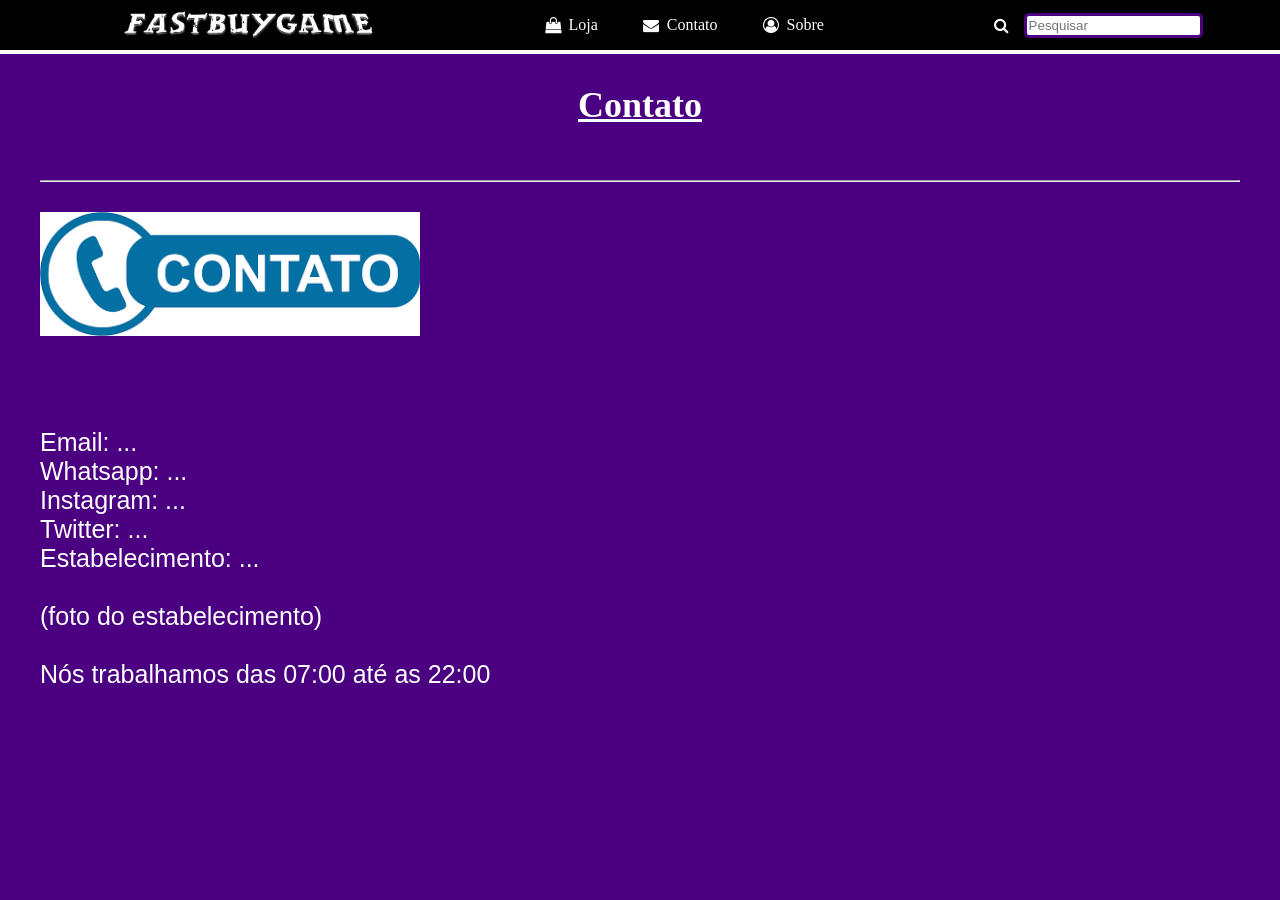
<file: tcc/MeuContato.html>
<!DOCTYPE html>
<html lang="en">
<head>
    <meta charset="UTF-8">
    <meta name="viewport" content="width=device-width, initial-scale=1.0">
    <title>Meu Contato</title>
    <link rel="stylesheet" href="meusite.css">
    <link rel="stylesheet" href="https://cdnjs.cloudflare.com/ajax/libs/font-awesome/4.7.0/css/font-awesome.min.css">
</head>
<body>
    

    <div class="menu">
        <div>
            <a href="index.html"></a><img src="img/FastBuyGame.png" alt="Logo">
        </div>
        
        <div>
            <a href="MinhaLoja.html"><i class="fa fa-shopping-bag" aria-hidden="true"></i>Loja</a>
            <a href="MeuContato.html"><i class="fa fa-envelope" aria-hidden="true"></i>Contato</a>
            <a href="meusobre.html"><i class="fa fa-user-circle-o" aria-hidden="true"></i>Sobre</a>
        </div>

        <div>
            <i class="fa fa-search" aria-hidden="true"></i><input placeholder="Pesquisar">
        </div>

    </div>

    <div class="inicio">
        <h1>Contato</h1>
        <br>
        <hr>
        <br>

            
            <div class="contato">
                <a href="SiteInteiro.html"></a><img src="img/contato.png">
                <br>
                <br>
            </div>  

    </div>

    <div class="contatoescrito">
        Email: ...<br>
        Whatsapp: ...<br>
        Instagram: ...<br>
        Twitter: ...<br>
        Estabelecimento: ...<br>
        <br>
        (foto do estabelecimento)
        <br>
        <br>
        Nós trabalhamos das 07:00 até as 22:00
    </div>
</file>
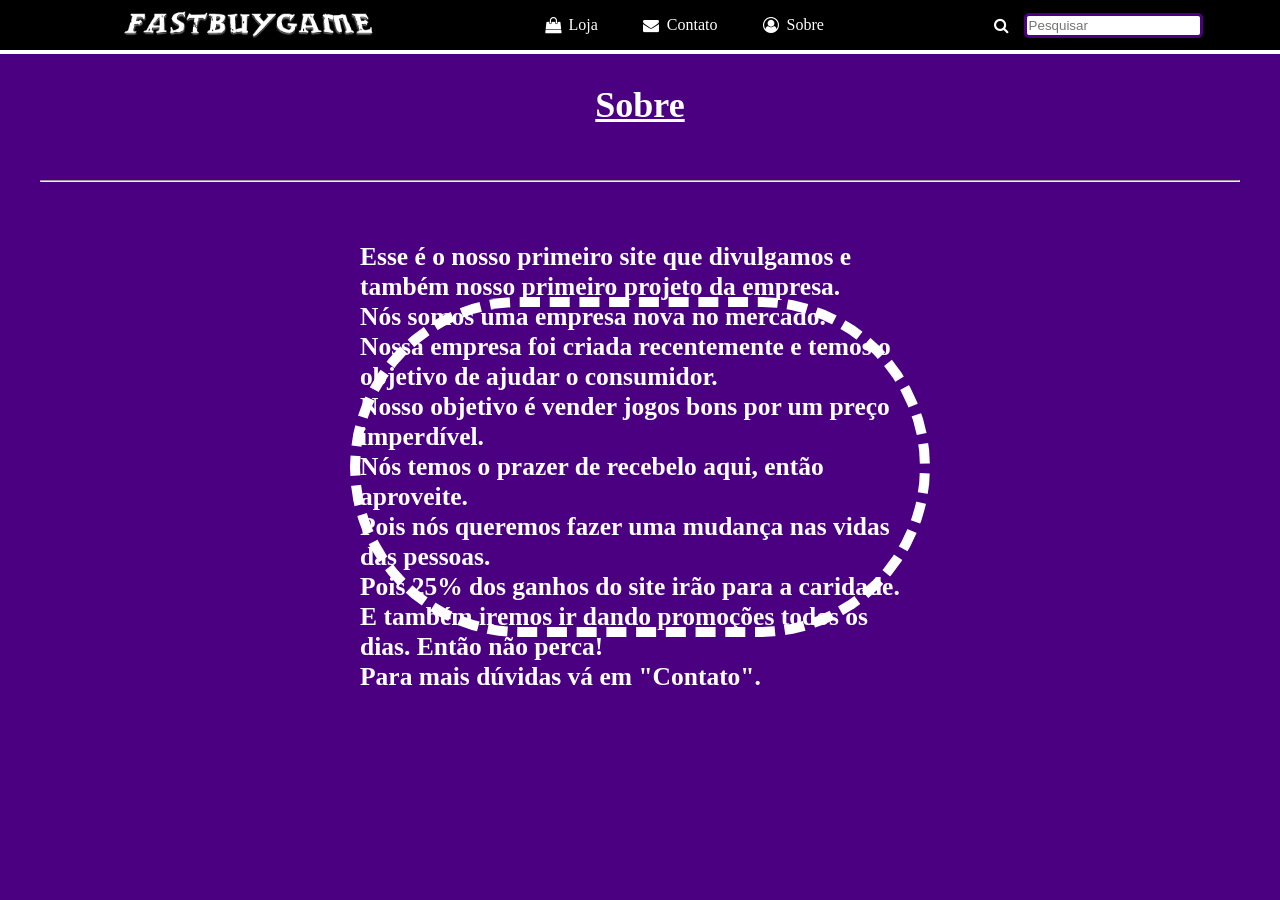
<file: tcc/meusobre.html>
<!DOCTYPE html>
<html lang="en">
<head>
    <meta charset="UTF-8">
    <meta name="viewport" content="width=device-width, initial-scale=1.0">
    <title>Sobre</title>
    <link rel="stylesheet" href="meusite.css">
    <link rel="stylesheet" href="https://cdnjs.cloudflare.com/ajax/libs/font-awesome/4.7.0/css/font-awesome.min.css">
</head>
<body>
    

    <div class="menu">
        <div>
            <a href="index.html"></a><img src="img/FastBuyGame.png" alt="Logo">
        </div>
        
        <div>
            <a href="MinhaLoja.html"><i class="fa fa-shopping-bag" aria-hidden="true"></i>Loja</a>
            <a href="MeuContato.html"><i class="fa fa-envelope" aria-hidden="true"></i>Contato</a>
            <a href="meusobre.html"><i class="fa fa-user-circle-o" aria-hidden="true"></i>Sobre</a>
        </div>

        <div>
            <i class="fa fa-search" aria-hidden="true"></i><input placeholder="Pesquisar">
        </div>

    </div>

    <div class="inicio">
        <h1>Sobre</h1>
        <br>
        <hr>
        <br>
    </div>    

    <div class="texto">
        
        <h2>Esse é o nosso primeiro site que divulgamos e também nosso primeiro projeto da empresa.<br>
            Nós somos uma empresa nova no mercado.<br>
            Nossa empresa foi criada recentemente e temos o objetivo de ajudar o consumidor.<br>
            Nosso objetivo é vender jogos bons por um preço imperdível.<br>
            Nós temos o prazer de recebelo aqui, então aproveite.<br>
            Pois nós queremos fazer uma mudança nas vidas das pessoas.<br>
            Pois 25% dos ganhos do site irão para a caridade.<br>
            E também iremos ir dando promoções todos os dias. Então não perca!<br>
            Para mais dúvidas vá em "Contato".
        </h2>

    </div>

</body>
</file>
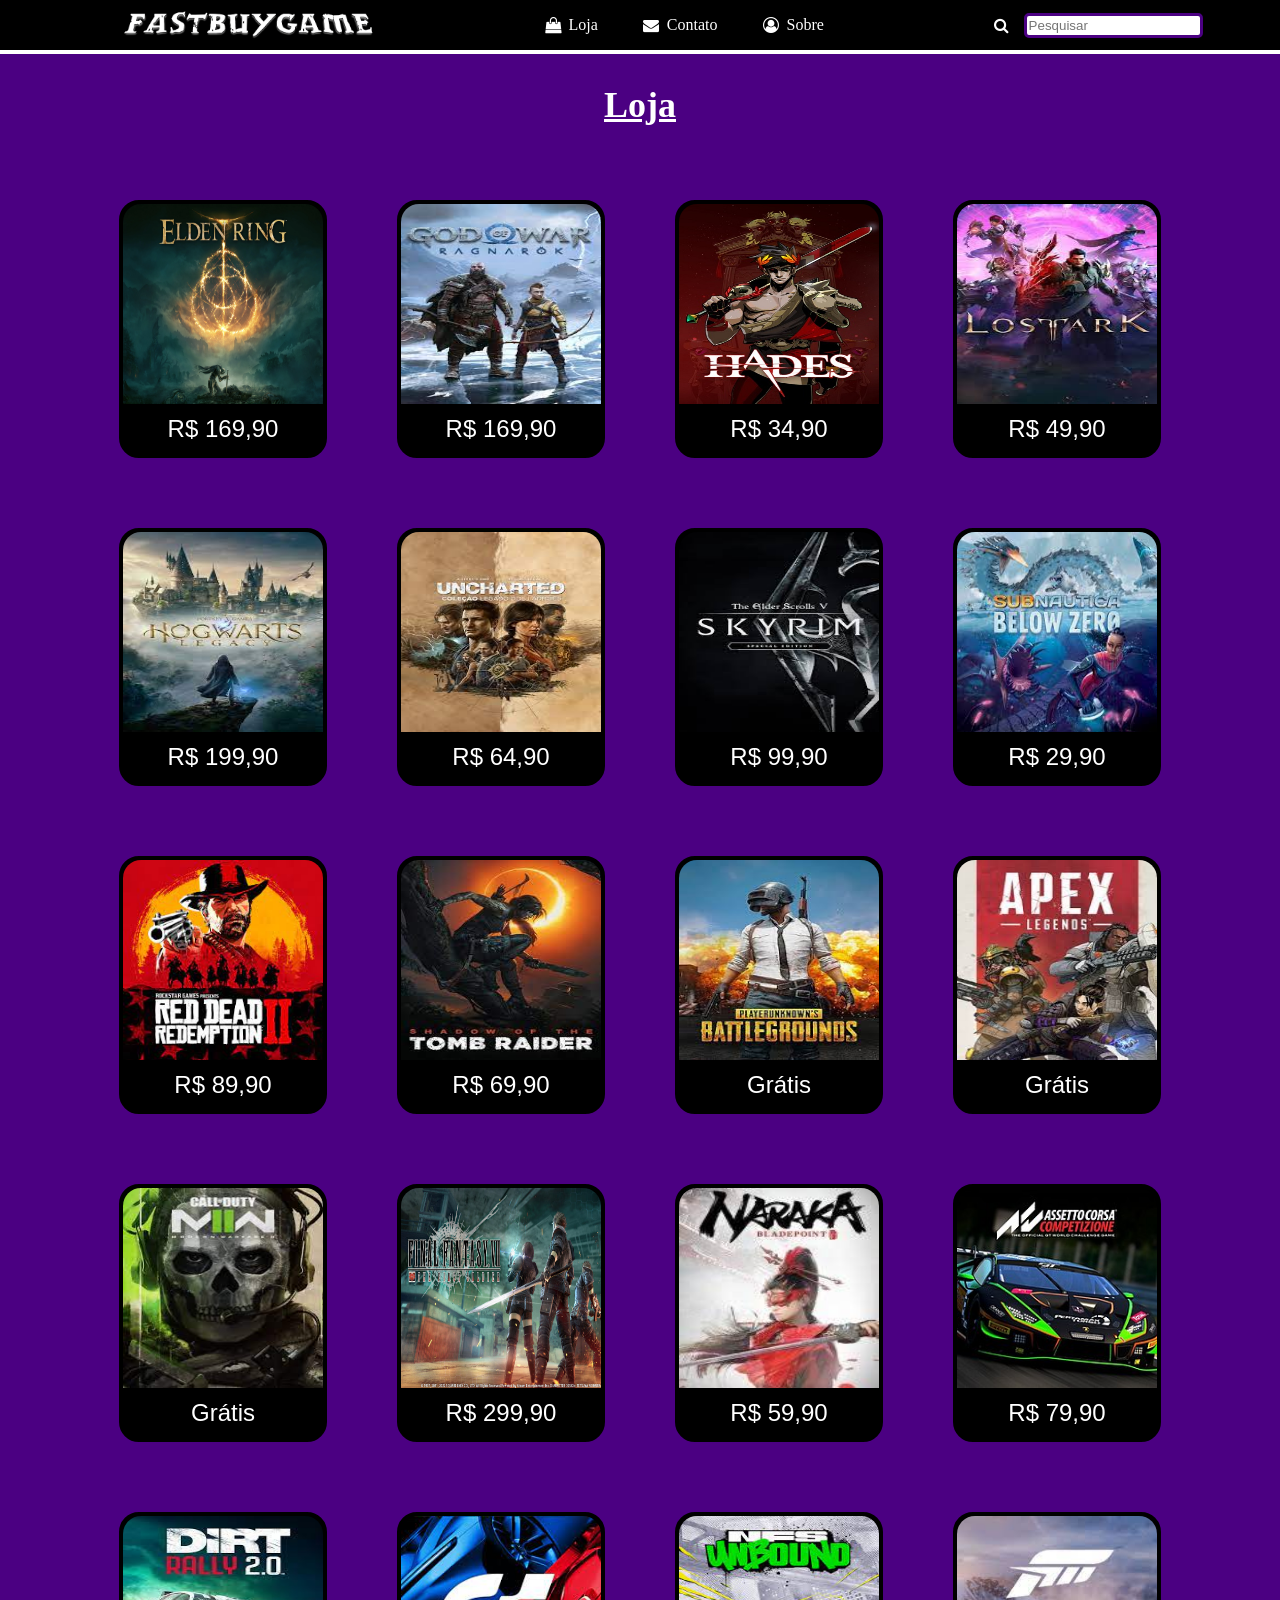
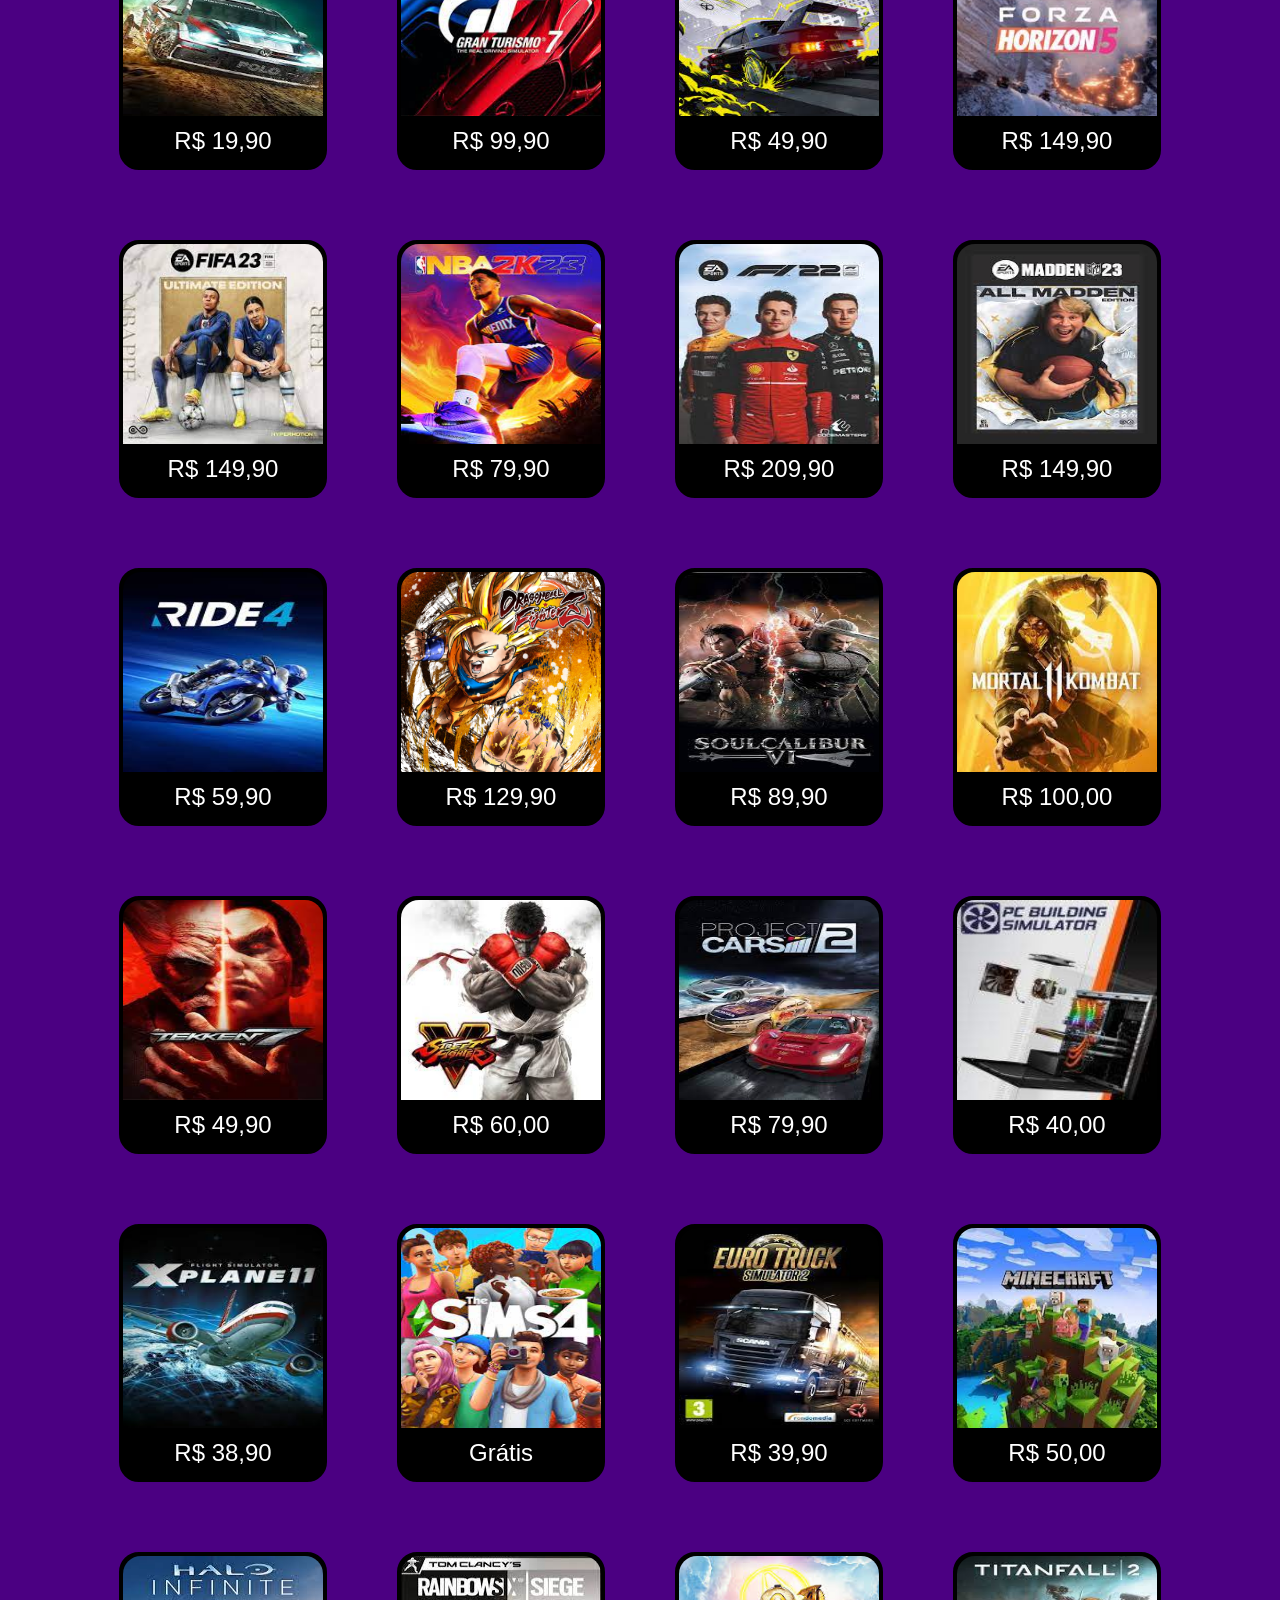
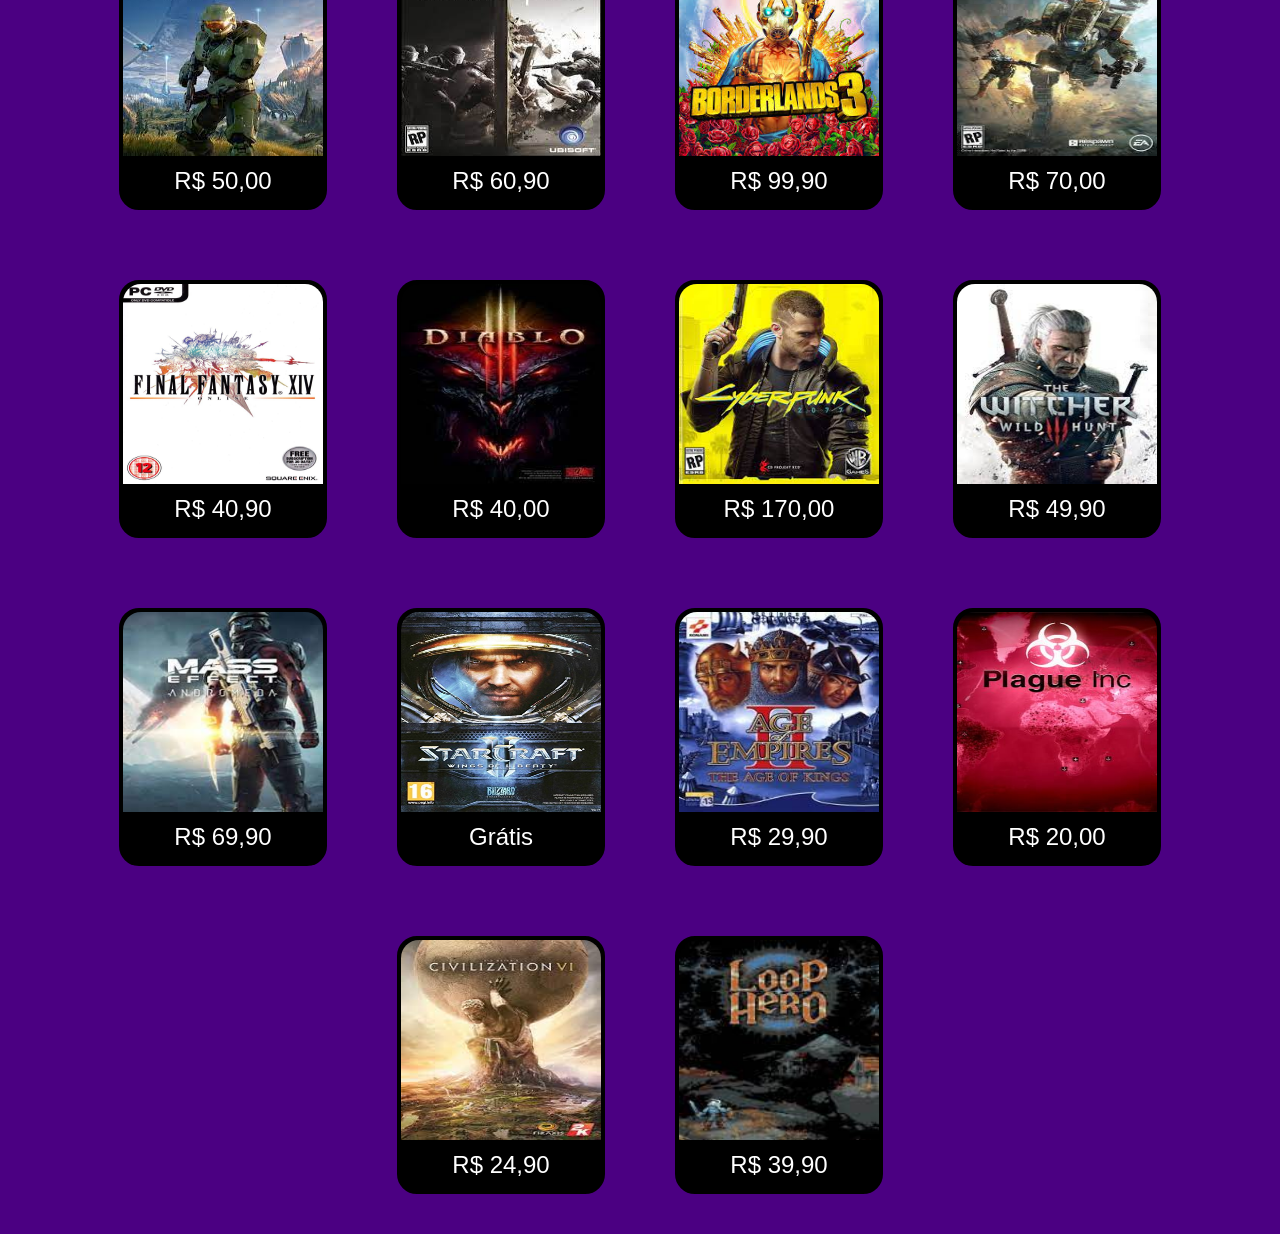
<file: tcc/MinhaLoja.html>
<!DOCTYPE html>
<html lang="en">
<head>
    <meta charset="UTF-8">
    <meta name="viewport" content="width=device-width, initial-scale=1.0">
    <title>Minha Loja</title>
    <link rel="stylesheet" href="meusite.css">
    <link rel="stylesheet" href="https://cdnjs.cloudflare.com/ajax/libs/font-awesome/4.7.0/css/font-awesome.min.css">
</head>
<body>
    

    <div class="menu">
        <div>
            <a href="index.html"></a><img src="img/FastBuyGame.png" alt="Logo">
        </div>
        
        <div>
            <a href="MinhaLoja.html"><i class="fa fa-shopping-bag" aria-hidden="true"></i>Loja</a>
            <a href="MeuContato.html"><i class="fa fa-envelope" aria-hidden="true"></i>Contato</a>
            <a href="meusobre.html"><i class="fa fa-user-circle-o" aria-hidden="true"></i>Sobre</a>
        </div>

        <div>
            <i class="fa fa-search" aria-hidden="true"></i><input placeholder="Pesquisar">
        </div>

    </div>

    <div class="inicio">
        <h1>Loja</h1>
    </div>

    <div class="cards">
        
        <div class="card">
            <img src="Elden ring.webp" alt="Elden Ring">
            <label>R$ 169,90</label>
        </div>

        <div class="card">
            <img src="img/God of War.jpeg" alt="God of War Ragnarok">
            <label>R$ 169,90</label>
        </div>

        <div class="card">
            <img src="img/Hades_capa.jpg" alt="Hades">
            <label>R$ 34,90</label>
        </div>

        <div class="card">
            <img src="img/Lost Ark.jpeg" alt="Lost Ark">
            <label>R$ 49,90</label>
        </div>

        <div class="card">
            <img src="img/Hogwarts Legacy.jpeg" alt="Hogwarts Legacy">
            <label>R$ 199,90</label>
        </div>

        <div class="card">
            <img src="img/Uncharted.jpeg" alt="Uncharted">
            <label>R$ 64,90</label>
        </div>

        <div class="card">
            <img src="img/Skyrim.jpeg" alt="Skyrim">
            <label>R$ 99,90</label>
        </div>

        <div class="card">
            <img src="img/Subnautica.jpeg" alt="Subnautica">
            <label>R$ 29,90</label>
        </div>

        <div class="card">
            <img src="img/Red Dead Redemption II.jpeg" alt="Red Dead Reddemption II">
            <label>R$ 89,90</label>
        </div>

        <div class="card">
            <img src="img/Shadow Of Tomb Raider.jpeg" alt="Shadow Of Tomb Raider">
            <label>R$ 69,90</label>
        </div>

        <div class="card">
            <img src="img/Pubg.jpeg" alt="Pubg">
            <label>Grátis</label>
        </div>

        <div class="card">
            <img src="img/Apex Legends.jpeg" alt="Apex Legends">
            <label>Grátis</label>
        </div>

        <div class="card">
            <img src="img/Call Of Duty.jpeg" alt="call Of Duty">
            <label>Grátis</label>
        </div>

        <div class="card">
            <img src="img/final fantasy vii.jpg" alt="final fantasy vii">
            <label>R$ 299,90</label>
        </div>

        <div class="card">
            <img src="img/Naraka Bladepoint.jpeg" alt="BNaraka Bladepoint">
            <label>R$ 59,90</label>
        </div>

        <div class="card">
            <img src="img/Assetto Corsa Competizione.jpg" alt="Assetto Corsa Competizione">
            <label>R$ 79,90</label>
        </div>

        <div class="card">
            <img src="img/Dirt 4.jpeg" alt="Dirt 4">
            <label>R$ 19,90</label>
        </div>

        <div class="card">
            <img src="img/Gran Turismo 7.jpeg" alt="Gran Turismo 7">
            <label>R$ 99,90</label>
        </div>

        <div class="card">
            <img src="img/Need For Speed Rivals.jpeg" alt="Need For Speed Rivals">
            <label>R$ 49,90</label>
        </div>

        <div class="card">
            <img src="img/Forza Horizon 5.jpeg" alt="Forza Horizon 5">
            <label>R$ 149,90</label>
        </div>

        <div class="card">
            <img src="img/Fifa 23.jpeg" alt="Fifa 23">
            <label>R$ 149,90</label>
        </div>

        <div class="card">
            <img src="img/Nba 2k.jpeg" alt="Nba 2k">
            <label>R$ 79,90</label>
        </div>

        <div class="card">
            <img src="img/F1 22.jpeg" alt="F1 22">
            <label>R$ 209,90</label>
        </div>

        <div class="card">
            <img src="img/Madden 23.jpeg" alt="Madden 23">
            <label>R$ 149,90</label>
        </div>

        <div class="card">
            <img src="img/Ride 4.jpeg" alt="Ride 4">
            <label>R$ 59,90</label>
        </div>

        <div class="card">
            <img src="img/Dragon Ball FighterZ.jpeg" alt="Dragon Ball FighterZ">
            <label>R$ 129,90</label>
        </div>

        <div class="card">
            <img src="img/Soulcalibur 6.jpeg" alt="Soulcalibur 6">
            <label>R$ 89,90</label>
        </div>

        <div class="card">
            <img src="img/Mortal Kombat 11.jpeg" alt="Mortal Kombat 11">
            <label>R$ 100,00</label>
        </div>

        <div class="card">
            <img src="img/Tekken 7.jpeg" alt="Tekken 7">
            <label>R$ 49,90</label>
        </div>

        <div class="card">
            <img src="img/Street Fighter V.jpeg" alt="Street Fighter V">
            <label>R$ 60,00 </label>
        </div>

        <div class="card">
            <img src="img/Project Cars 2.jpeg" alt="Project Cars 2">
            <label>R$ 79,90</label>
        </div>

        <div class="card">
            <img src="img/PC Building Simulator.jpeg" alt="PC Building Simulator">
            <label>R$ 40,00</label>
        </div>

        <div class="card">
            <img src="img/X-Plane 11.jpeg" alt="X-Plane 11">
            <label>R$ 38,90</label>
        </div>

        <div class="card">
            <img src="img/The Sims 4.jpeg" alt="The Sims 4">
            <label>Grátis</label>
        </div>

        <div class="card">
            <img src="img/uro Truck Simulator 2.jpeg" alt="Euro Truck Simulator 2">
            <label>R$ 39,90</label>
        </div>

        <div class="card">
            <img src="img/Minecraft.jpeg" alt="Minecraft">
            <label>R$ 50,00</label>
        </div>

        <div class="card">
            <img src="img/Halo Infinite.jpeg" alt="Halo Infinite">
            <label>R$ 50,00</label>
        </div>

        <div class="card">
            <img src="img/Rainbow Six Siege.jpeg" alt="Rainbow Six Siege">
            <label>R$ 60,90</label>
        </div>

        <div class="card">
            <img src="img/Borderlands 3.jpeg" alt="Borderlands 3">
            <label>R$ 99,90</label>
        </div>

        <div class="card">
            <img src="img/Titanfall 2.jpeg" alt="Titanfall 2">
            <label>R$ 70,00</label>
        </div>

        <div class="card">
            <img src="img/Final Fantasy XIV.jpg" alt="Final Fantasy XIV">
            <label>R$ 40,90</label>
        </div>

        <div class="card">
            <img src="img/Diablo III.jpeg" alt="Diablo III">
            <label>R$ 40,00</label>
        </div>

        <div class="card">
            <img src="img/Cyberpunk 2077.jpeg" alt="Cyberpunk 2077">
            <label>R$ 170,00</label>
        </div>

        <div class="card">
            <img src="img/The Witcher 3.jpeg" alt="The Witcher 3">
            <label>R$ 49,90</label>
        </div>

        <div class="card">
            <img src="img/Mass Effect Andromeda.jpeg" alt="Mass Effect Andromeda">
            <label>R$ 69,90</label>
        </div>

        <div class="card">
            <img src="img/star c.jpg" alt="Star Craft">
            <label>Grátis</label>
        </div>

        <div class="card">
            <img src="img/Age of Empire II.jpeg" alt="Age of Empire II">
            <label>R$ 29,90</label>
        </div>

        <div class="card">
            <img src="img/Plague Inc" alt="Plague Inc">
            <label>R$ 20,00</label>
        </div>

        <div class="card">
            <img src="img/Civilization VI.jpeg" alt="Civilization VI">
            <label>R$ 24,90</label>
        </div>

        <div class="card">
            <img src="img/Loop Hero.jpeg" alt="Loop Hero">
            <label>R$ 39,90</label>
        </div>

</body>
</html>
</file>
<file: site/meusite.css>
body {
    margin: 0;
    margin-top: 50px;
    background-image: url(.//img/baaackground.jpg);
    color: white;
}

.menu{
    background-color: black;
    height: 50px;
    display: flex;
    justify-content: space-around;
    align-items: center;
    border-bottom: 4px solid white;
    color: white;
    position: fixed;
    font-family: cursive;
    width: 100%;
    top: 0;
}

.menu div{
    display: flex;
    align-items: center;
    justify-content: center; 
    gap: 15px;
}

.menu a{
    height: 100%;
    color: white;
    text-decoration: none;
    display: flex;
    align-items: center;
    padding: 0px 15px;
    gap: 8px;
}

.menu img{
    height: 30px;
}

.menu a:hover{
    background-color:indigo;
    transition: 1.5s;
    text-decoration: underline;
    border-radius: 15px;
}

.menu input{
    padding: 2px;
    border-radius: 25px;
}

.inicio{
    text-decoration: underline;
    font-size: 18px;
    padding: 10px 40px;
    text-align: center;
    font-family:Cambria, Cochin, Georgia, Times, 'Times New Roman', serif
}


.inicio img{
    width: 500px;
}

.cards{
    display: flex;
    gap: 70px;
    padding: 40px;
    justify-content: center;
    flex-wrap: wrap;
}

.card {
    width: 200px;
    display: flex;
    flex-direction: column;
    font-size: x-large;
    border-radius: 20px;
    border: 6px solid black;
    background-color: black;
    margin:72px;
    justify-content: center;
}

.card img{
    height: 200px;
    width: 200px;
    border-radius: 18px 18px 0 0;
}

.card label{
    height: 50px;
    display: flex;
    justify-content: center;
    align-items: center;
    font-family:'Lucida Sans', 'Lucida Sans Regular', 'Lucida Grande', 'Lucida Sans Unicode', Geneva, Verdana, sans-serif;
}

.card:hover {
    cursor: pointer;
    border: 6px solid white
}

.menu div input{
    background-color: white;
    border-radius: 5px;
    border: 3px solid indigo;
}
 
.contato img {
    width: 380px;
    display: flex;
}

.contatoescrito {
    padding: 40px;
    font-size: 25px;
    font-family: Arial, Helvetica, sans-serif;
}

.texto {
    font-size: 17px;
    align-items: center;
    justify-content: center; 
    display: flex;
    border: 10px dashed white;
    border-radius: 200px;
    margin: 75px 350px 0px 350px;
    height: 320px;
    color: white;

}

.description {
    border-radius: 10px;
    display: none;
    padding: 9px;
    background-color: #f2f2f2
}

.card-container {
    display: flex;
    flex-wrap: wrap;
}

.contato {
    font-size: 20px;
    justify-content: center;
    align-items: center;
    display: flex;
    border: 5px dashed white;
    border-radius: 40px;
    margin: 20px 1500px 30px 40px;
    height: 70px;
    color: white;
}
</file>
<file: tcc/meusite.css>
body {
    margin: 0;
    margin-top: 50px;
    background-color: indigo;
    color: white;
}

.menu{
    background-color: black;
    height: 50px;
    display: flex;
    justify-content: space-around;
    align-items: center;
    border-bottom: 4px solid white;
    color: white;
    position: fixed;
    font-family: cursive;
    width: 100%;
    top: 0;
}

.menu div{
    display: flex;
    align-items: center;
    justify-content: center; 
    gap: 15px;
}

.menu a{
    height: 100%;
    color: white;
    text-decoration: none;
    display: flex;
    align-items: center;
    padding: 0px 15px;
    gap: 8px;
}

.menu img{
    height: 30px;
}

.menu a:hover{
    background-color:indigo;
    transition: 1.5s;
    text-decoration: underline;
    border-radius: 15px;
}

.menu input{
    padding: 2px;
    border-radius: 25px;
}

.inicio{
    text-decoration: underline;
    font-size: 18px;
    padding: 10px 40px;
    text-align: center;
    font-family:Cambria, Cochin, Georgia, Times, 'Times New Roman', serif
}

.inicio img{
    width: 500px;
}

.cards{
    display: flex;
    gap: 70px;
    padding: 40px;
    justify-content: center;
    flex-wrap: wrap;
}

.card {
    background-color:white;
    width: 200px;
    border: 1px solid black;
    display: flex;
    flex-direction: column;
    font-size: x-large;
    border-radius: 20px;
    border: 4px solid black;
    background-color: black;

}

.card img{
    height: 200px;
    width: 200px;
    border-radius: 18px 18px 0 0;
}

.card label{
    height: 50px;
    display: flex;
    justify-content: center;
    align-items: center;
    font-family:'Lucida Sans', 'Lucida Sans Regular', 'Lucida Grande', 'Lucida Sans Unicode', Geneva, Verdana, sans-serif;
}

.card:hover {
    border: 4px solid white;
    cursor: pointer;
}

.menu div input{
    background-color: white;
    border-radius: 5px;
    border: 3px solid indigo;
}
 
.contato img {
    width: 380px;
    display: flex;
}

.contatoescrito {
    padding: 40px;
    font-size: 25px;
    font-family: Arial, Helvetica, sans-serif;
}

.texto {
    font-size: 17px;
    align-items: center;
    justify-content: center; 
    display: flex;
    border: 10px dashed white;
    border-radius: 200px;
    margin: 75px 350px 0px 350px;
    height: 320px;
    color: white;

}
</file>
<file: tcc/site/meusite.css>
body {
    margin: 0;
    margin-top: 50px;
    background-image: url(.//img/baaackground.jpg);
    color: white;
}

.menu{
    background-color: black;
    height: 50px;
    display: flex;
    justify-content: space-around;
    align-items: center;
    border-bottom: 4px solid white;
    color: white;
    position: fixed;
    font-family: cursive;
    width: 100%;
    top: 0;
}

.menu div{
    display: flex;
    align-items: center;
    justify-content: center; 
    gap: 15px;
}

.menu a{
    height: 100%;
    color: white;
    text-decoration: none;
    display: flex;
    align-items: center;
    padding: 0px 15px;
    gap: 8px;
}

.menu img{
    height: 30px;
}

.menu a:hover{
    background-color:indigo;
    transition: 1.5s;
    text-decoration: underline;
    border-radius: 15px;
}

.menu input{
    padding: 2px;
    border-radius: 25px;
}

.inicio{
    text-decoration: underline;
    font-size: 18px;
    padding: 10px 40px;
    text-align: center;
    font-family:Cambria, Cochin, Georgia, Times, 'Times New Roman', serif
}


.inicio img{
    width: 500px;
}

.cards{
    display: flex;
    gap: 70px;
    padding: 40px;
    justify-content: center;
    flex-wrap: wrap;
}

.card {
    width: 200px;
    display: flex;
    flex-direction: column;
    font-size: x-large;
    border-radius: 20px;
    border: 6px solid black;
    background-color: black;
    margin:72px;
    justify-content: center;
}

.card img{
    height: 200px;
    width: 200px;
    border-radius: 18px 18px 0 0;
}

.card label{
    height: 50px;
    display: flex;
    justify-content: center;
    align-items: center;
    font-family:'Lucida Sans', 'Lucida Sans Regular', 'Lucida Grande', 'Lucida Sans Unicode', Geneva, Verdana, sans-serif;
}

.card:hover {
    cursor: pointer;
    border: 6px solid white
}

.menu div input{
    background-color: white;
    border-radius: 5px;
    border: 3px solid indigo;
}
 
.contato img {
    width: 380px;
    display: flex;
}

.contatoescrito {
    padding: 40px;
    font-size: 25px;
    font-family: Arial, Helvetica, sans-serif;
}

.texto {
    font-size: 17px;
    align-items: center;
    justify-content: center; 
    display: flex;
    border: 10px dashed white;
    border-radius: 200px;
    margin: 75px 350px 0px 350px;
    height: 320px;
    color: white;

}

.description {
    border-radius: 10px;
    display: none;
    padding: 9px;
    background-color: #f2f2f2
}

.card-container {
    display: flex;
    flex-wrap: wrap;
}

.contato {
    font-size: 20px;
    justify-content: center;
    align-items: center;
    display: flex;
    border: 5px dashed white;
    border-radius: 40px;
    margin: 20px 1500px 30px 40px;
    height: 70px;
    color: white;
}
</file>
